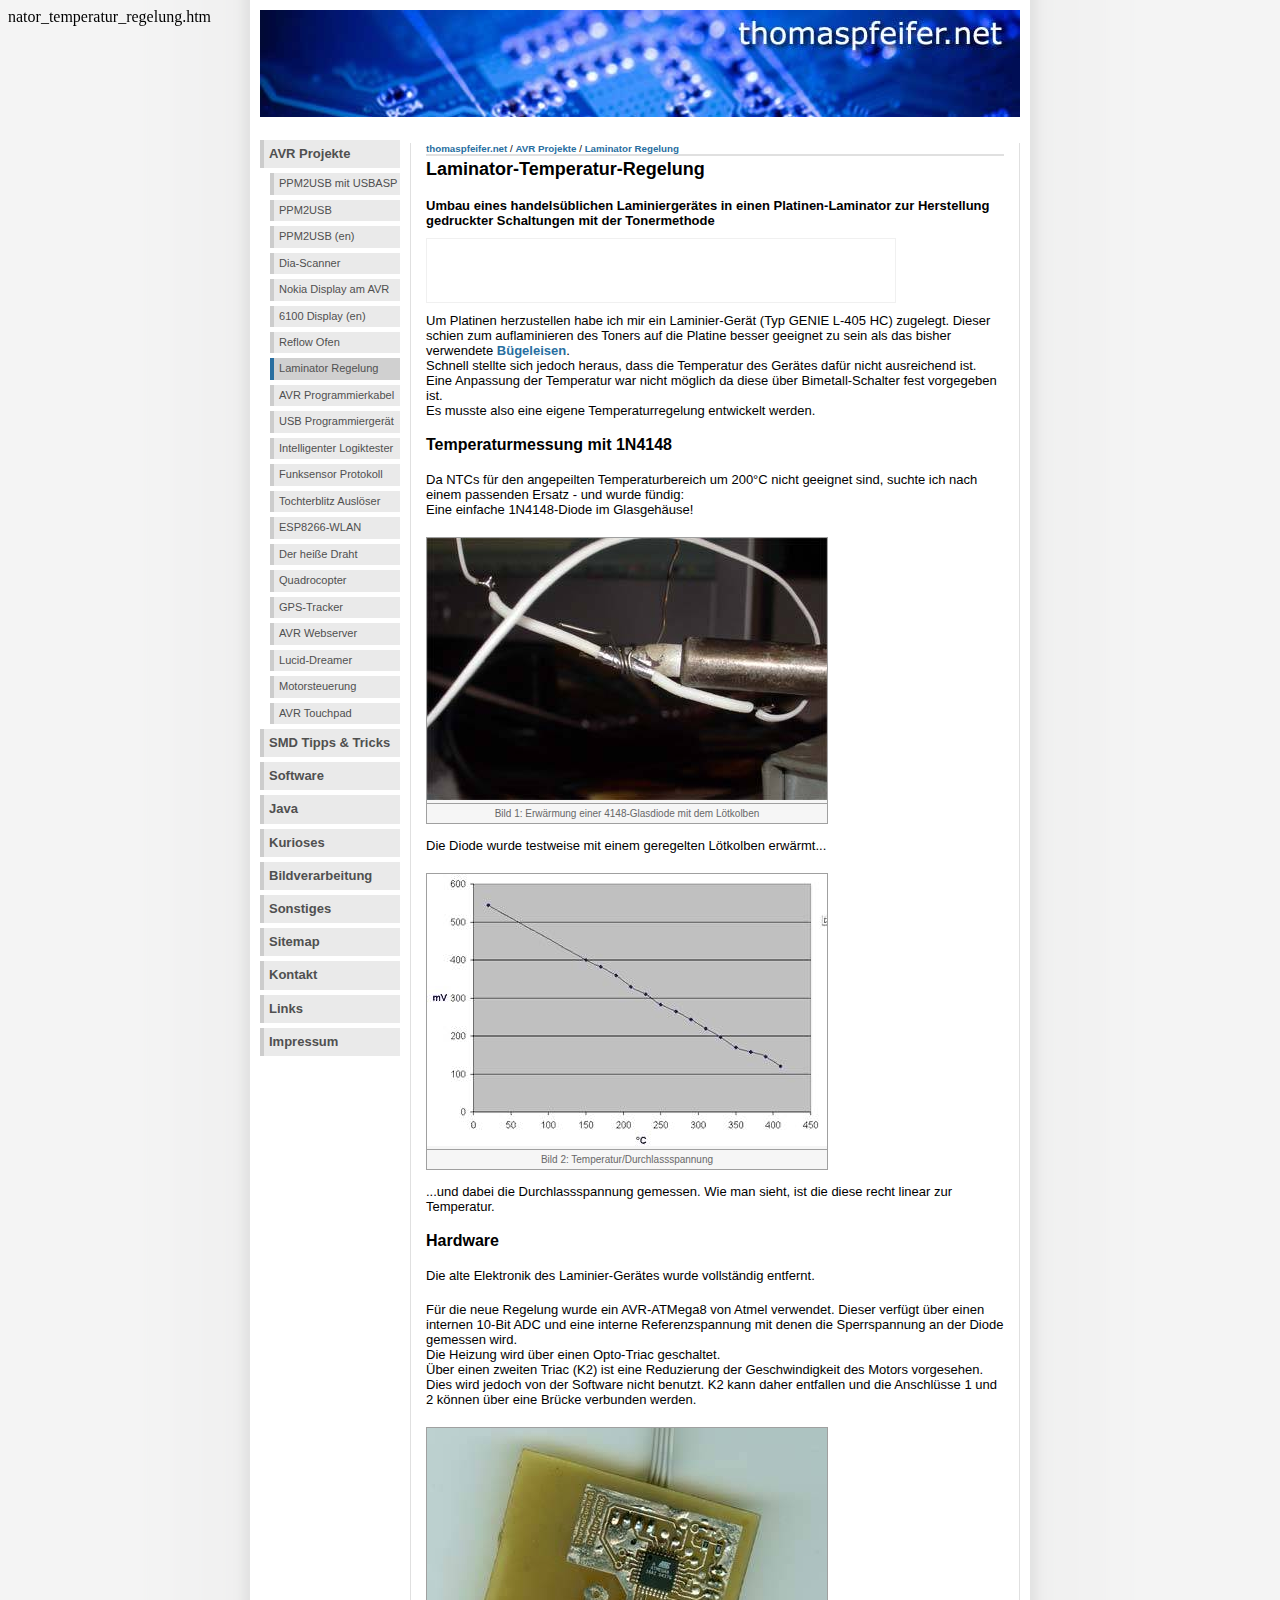
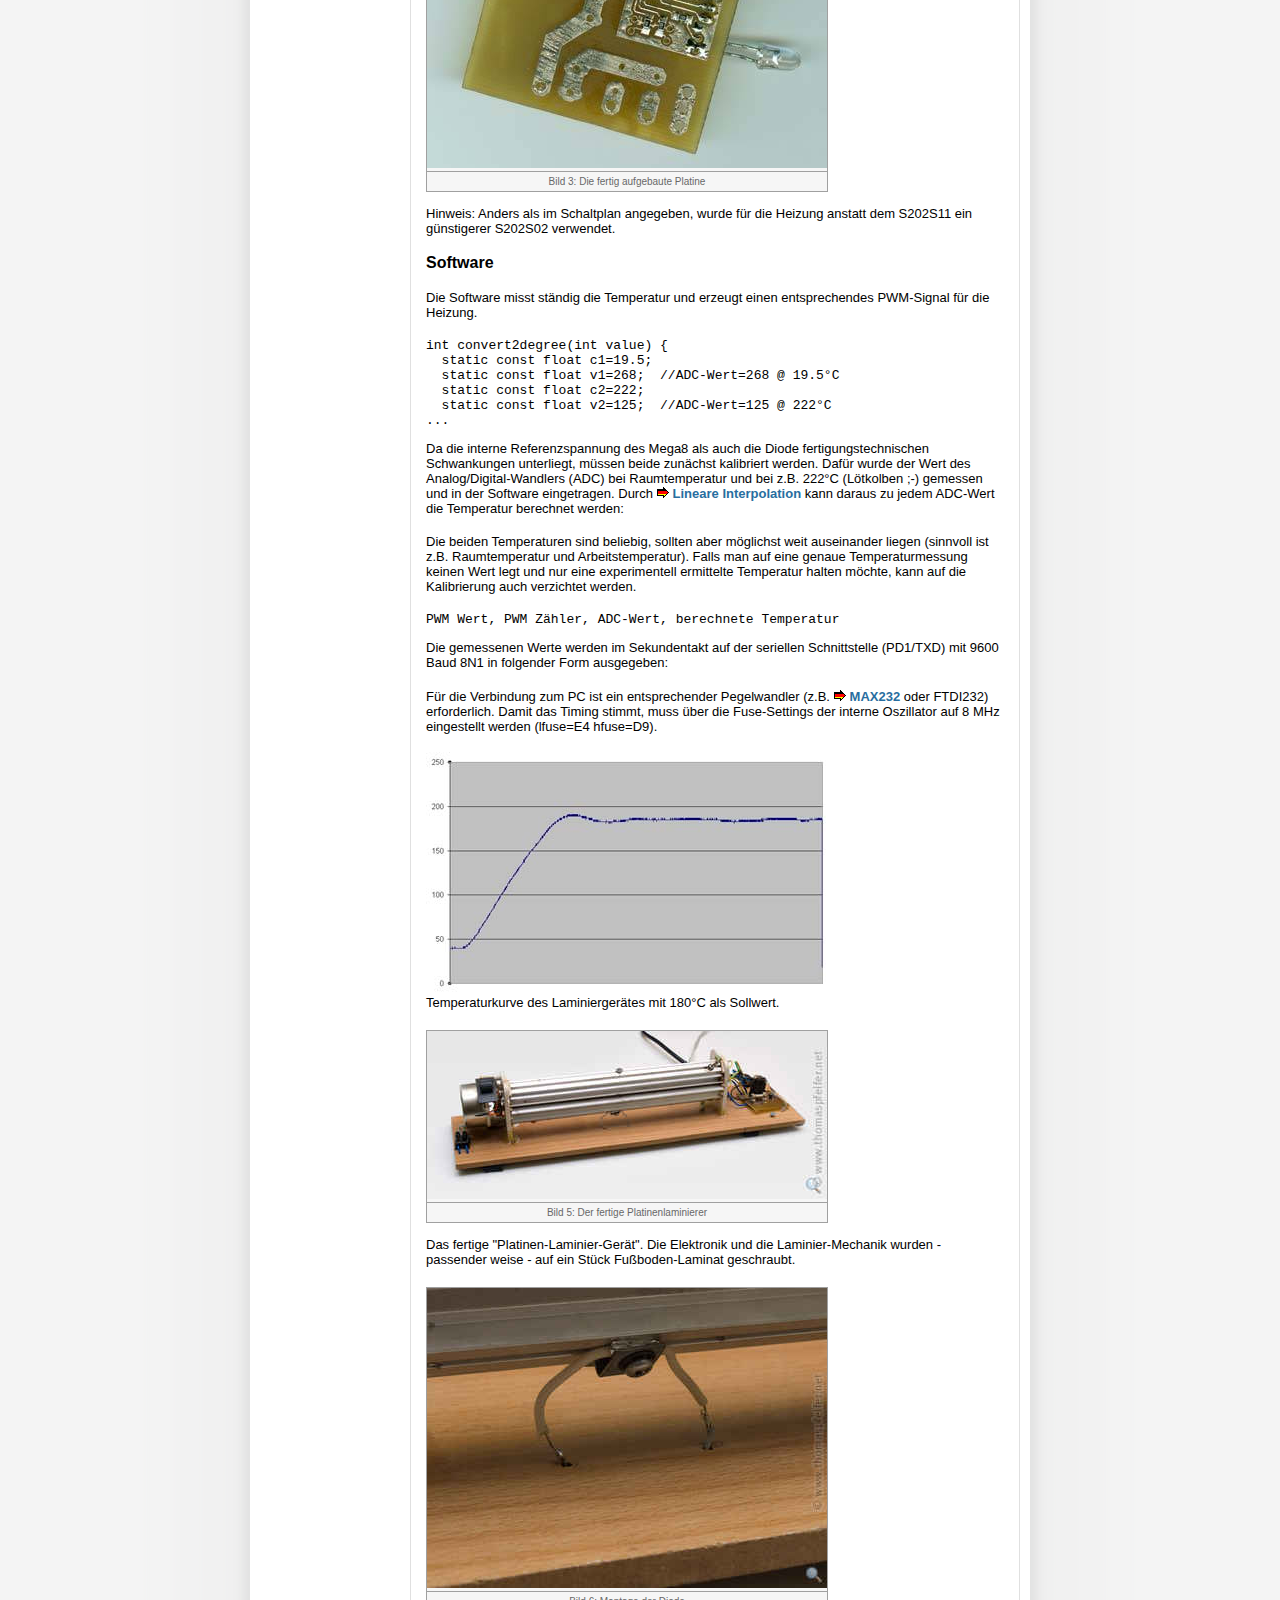
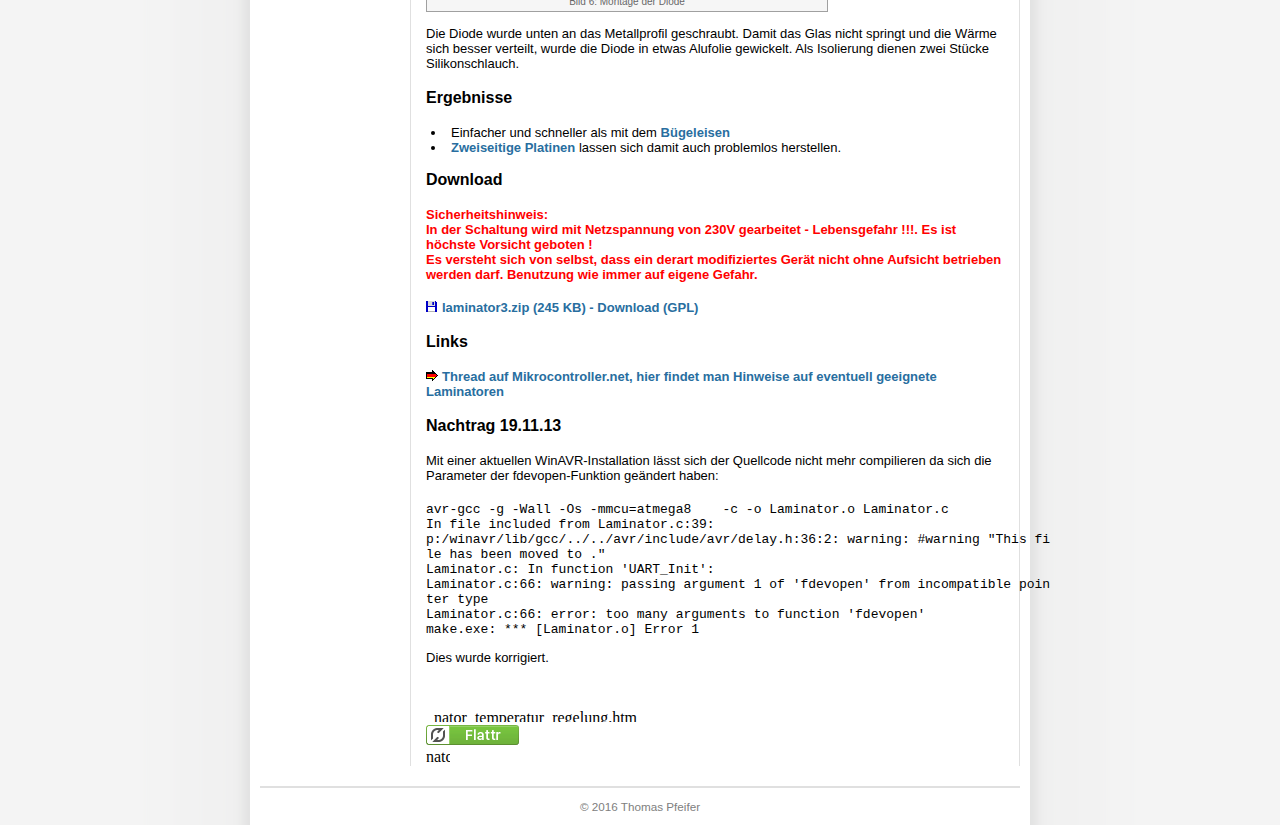
<file: doc/Laminator-Temperatur-Regelung.html>
﻿<!DOCTYPE html><html prefix="og: http://ogp.me/ns# fb: http://ogp.me/ns/fb#" lang="de"><!--
(c) 2016 Thomas Pfeifer - http://thomaspfeifer.net
Website geschützt nach §4 Abs. 1 UrhG - Diebstahl wird rechtlich verfolgt!
--><head>
<base href="http://thomaspfeifer.net/laminator_temperatur_regelung.htm">

<title>Laminator-Temperatur-Regelung</title>
<style data-savepage-href="style12.css" type="text/css">/*
www.thomaspfeifer.net CSS
based on "andreas01" by Andreas Viklund.
*/

@media screen,projection {

/* Main body */
body {background:#f4f4f4 /*savepage-url=bg.gif*/ url(data:image/gif;resource=2;base64,) top center repeat-y; color:#000000; font-family:Arial,sans-serif; margin:0 auto; padding:0; font-size:13px;}
#wrap {background:#fff; color:#000000; margin:0 auto; width:760px;}

/* Basic tags */
a {background-color:inherit; color:#286ea0; font-weight: bold; text-decoration:none;}
a:hover {background-color:inherit; color:#286ea0; text-decoration:underline;}
a img {border:0;}
p {margin:0 0 1.4em;}

/* Header */
#header {padding:10px 0px 20px 0px;}

/*Left and right sidebar */
#navigation {clear:left; float:left; margin:0 0 5px; padding:0; width:140px;}
#rightside {float:right; line-height:1.4em; margin:0 0 5px; padding:0; width:140px;}
#navigation p,#navigation ul, #rightside p,#rightside ul {margin:0 0 16px; padding:0;}
#navigation p, #rightside p {font-size:0.9em; line-height:1.4em;}
#navigation li, #rightside li {line-height:1.2em; list-style:none; margin:0 0 6px; padding:0;}
#navigation ul ul, #rightside ul ul {margin:6px 0 0 4px; padding:0;}
#navigation ul ul li, #rightside ul ul li {margin:0 0 4px;}
#navigation ul ul li a, #rightside ul ul li a {font-weight:400;}
#navigation h2,#navigation h3, #rightside h2,#rightside h3 {color:#505050; font-size:1.2em; margin:0 0 8px; padding:0;}

/* Main menu */
#navigation ul.menu, #rightside ul.menu {display:block; list-style:none; margin:0 0 18px 0; padding:0; width:140px;}
#navigation ul.menu li, #rightside ul.menu li {display:inline; line-height:1.4em; padding:0; width:140px;}
#navigation ul.menu li a, #rightside ul.menu li a {background-color:#eaeaea; border-left:4px solid #ccc; color:#505050; float:left;font-weight: bold; margin-bottom:5px; padding:5px 1px 5px 5px; text-decoration:none; width:130px;}
#navigation ul.menu li a:hover,#navigation ul.menu li a.current, #rightside ul.menu li a:hover,#rightside ul.menu li a.current {background-color:#d0d0d0; border-left:4px solid #286ea0; color:#505050;}
#navigation ul.menu ul, #rightside ul.menu ul {font-size:0.85em; margin:0 0 0 10px; padding:0 0 5px; width:125px;}
#navigation ul.menu ul a, #rightside ul.menu ul a {font-weight:400; padding:3px 1px 3px 5px; width:120px;}
#navigation ul.menu ul ul, #rightside ul.menu ul ul {width:113px;}
#navigation ul.menu ul ul a, #rightside ul.menu ul ul a {width:100px;}

/* Main content */
#content {border-left:1px solid #e0e0e0; border-right:1px solid #e0e0e0; margin:0px 0px 20px 150px; padding:0 15px;}

#content h1 {font-size:18px; margin:0 0 18px;}
#content h2 {font-size:16px; margin:0 0 18px;}
#content h3 {font-size:14px; margin:0 0 14px;}
#content h2 a {color:#284ea0;}

#content ul {margin:0 0 16px 20px; padding:0;}
#content li {margin:0; padding:0 0 0 5px;}
#content ul ul {margin:0 0 0 16px; padding:0;}
#content hr {color:#e0e0e0; height: 1px;}

/* Footer */
#footer {background:#fff; border-top:2px solid #e0e0e0; clear:both; color:gray; margin:0 auto; padding:10px 0; text-align:center; width:760px; line-height:1.5em; font-size:0.9em;}
#footer p {margin:0; padding:0;}
#footer a {background-color:#fff; color:gray; font-weight:400; text-decoration:none;}
#footer a:hover {text-decoration:underline;}
#footer span {font-size:1.2em;}

/* description */
#description {font-weight: bold; margin:0 0 10px 0;}

.terminal {
font-family: Terminus,Consolas,Profont,"Lucida Console",Courier,"Courier New",Terminal,monospace;
 color:#ffffff;
 background: #000000;
 padding: 0.5em 1em;
 border: 1px solid #bebab0;
 margin:0 0 20px 0;
 white-space: nowrap;
 overflow:auto;
}
.console {
font-family: Terminus,Consolas,Profont,"Lucida Console",Courier,"Courier New",Terminal,monospace;
 background: #fcfcfc;
 padding: 0.5em 1em;
 border: 1px solid #bebab0;
 margin:0 0 20px 0;
 white-space: nowrap;
 overflow:auto;
}

/* Additional classes */
.left {float:left; margin:3px 10px 2px 0;}
.right {float:right; margin:2px 0 2px 10px;}
.textright {text-align:right; margin:5px 0;}
.center {text-align:center;}
.small {font-size:0.8em;}
.bold {font-weight: bold;}
.timestamp {font-size:1.2em; margin:-5px 0 15px 10px;}
.timestamp a {font-weight:400;}
.announce {background-color:#f4f4f4; border-left:4px solid #ccc; clear:left; color:#505050; font-size:0.9em; line-height:1.5em; margin:10px 0 15px; padding:7px 5px 2px 5px; width:126px;}
.announce p {margin:10px 0 0; padding:0;}
.postinfo {background-color:#f4f4f4; border-left:4px solid #ccc; color:#606060; font-size:0.9em; line-height:1.4em; margin:1px 0 20px; padding:8px 5px 8px 8px;}
.clearing {clear:left; margin:0; padding:0; visibility:hidden;}
.hide {display:none;}
.warn {color:red; font-weight: bold;}
.important {font-weight: bold;}
.ad_top { border:1px solid #f0f0f0; margin:0 0 10px 0; width:468px; }

.breadcrumb {font:75% Verdana,Tahoma,Arial,sans-serif; margin:3px auto; padding:0; border-bottom:2px solid #e0e0e0;}

.mediaBox{
  margin-top:20px;
  margin-bottom:10px;
  padding:0px;
  width:402px;
  background: #f6f6f6;
}
.mediaBox .mediaBoxI{
  margin:0px 0px 0px 0px;
  width:400px;
  padding:0px;
  border:1px solid #A0A0A0;
  text-align:center;
}

.mediaBox p{
  margin-top:-1px;
  padding:4px 10px 4px 10px;
  width: auto;
  color: #686868;
  text-align:center;
  border: 1px solid #A0A0A0;
  font: 10px Verdana, Arial, sans-serif;
}

h2.idx {
  margin-left:0cm;
  margin-top:0px;
  font: 14px Verdana, Arial, sans-serif;
  font-weight:bold;
}

.idximg  {
  border: 1px solid #000000;
}
.idximg:hover {
  border: 1px solid #AA5522;
}

.smallTable
{
border-width: 1px 1px 1px 1px;
	border-spacing: 0px;
	border-style: outset outset outset outset;
	border-collapse: separate;
}

.smallTable td
{
	font-size:10px;
border-width: 1px 1px 1px 1px;
	padding: 2px 2px 2px 2px;
	border-style: inset inset inset inset;
	font-size:12px;
}

div#tags {
  display: none;
}

@media screen and (max-width: 700px) {
#wrap {width:auto; float:none !important;}
#navigation, #rightside,#header {display:none;}
a {text-decoration:underline; color:#0000ff;}
#description {font-weight: bold;}
#content {border-left:1px solid #e0e0e0; border-right:1px solid #e0e0e0; margin:0px 0px 0px 0px; padding:0 0px;}
}

} /* media */
@media print {

body {margin:0 auto; padding:0; font-family:"Times New Roman",serif; background:#ffffff; color:#000000;}
#wrap {margin:2%; width:auto; float:none !important;}
#header h1 {margin:0 0 25px 0;}
.ad_top, #header, #frontphoto, #navigation, #rightside, .hide, div#tags {display:none;}
a {text-decoration:underline; color:#0000ff;}
#description {font-weight: bold;}

}  /* media */

</style>
<script data-savepage-src="https://apis.google.com/_/scs/apps-static/_/js/k=oz.gapi.en.0P6-ijQOZug.O/m=auth/exm=plusone/rt=j/sv=1/d=1/ed=1/am=AQ/rs=AGLTcCNOIDPI_-0LAeunKAuqEtBFUVaRkQ/cb=gapi.loaded_1" src="" async=""></script><script data-savepage-src="https://apis.google.com/_/scs/apps-static/_/js/k=oz.gapi.en.0P6-ijQOZug.O/m=plusone/rt=j/sv=1/d=1/ed=1/am=AQ/rs=AGLTcCNOIDPI_-0LAeunKAuqEtBFUVaRkQ/cb=gapi.loaded_0" src="" async=""></script><script type="text/javascript" async="" data-savepage-src="https://apis.google.com/js/plusone.js" src="" gapi_processed="true"></script><script data-savepage-src="https://pagead2.googlesyndication.com/pub-config/r20160913/ca-pub-6079109142590510.js" src=""></script><script type="text/javascript" data-savepage-src="thomaspfeifer.net.js" src=""></script>
<meta http-equiv="content-type" content="text/html; charset=utf-8">
<meta name="description" content="Umbau eines handelsüblichen Laminiergerätes in einen Platinen-Laminator zur Herstellung gedruckter Schaltungen mit der Tonermethode">
<meta property="og:image" content="http://thomaspfeifer.net/laminator_temperatur_regelung_s.jpg">
<meta name="author" content="Thomas Pfeifer">
<meta name="keywords" content="Laminiergerät,Platine,Toner,Tonermethode,PCB,ätzen,herstellen,Atmel AVR,Mikrocontroller,Projekte,Projekt,uC,diy,selbstbau,tutorial,µC,selbstgebaut,schaltung,schaltplan,schema,bauplan,bauanleitung,schematic,programmierung,elektronik,controller,embedded,Atmega8,Atmega32,arduino,bascom,avr-gcc,avr studio,atmega,microcontroller,isp">
<meta name="robots" content="index,follow">
<meta name="viewport" content="width=device-width, initial-scale=1">
<link rel="alternate" type="application/atom+xml" title="News" href="http://thomaspfeifer.net/atom.xml">
<script type="text/javascript"></script>
<link rel="preload" href="https://adservice.google.com.ua/adsid/integrator.js?domain=thomaspfeifer.net" as="script"><script type="text/javascript" data-savepage-src="https://adservice.google.com.ua/adsid/integrator.js?domain=thomaspfeifer.net" src=""></script><link rel="preload" href="https://adservice.google.com/adsid/integrator.js?domain=thomaspfeifer.net" as="script"><script type="text/javascript" data-savepage-src="https://adservice.google.com/adsid/integrator.js?domain=thomaspfeifer.net" src=""></script><style type="text/css">.vimvixen-console-frame {
  margin: 0;
  padding: 0;
  bottom: 0;
  left: 0;
  width: 100%;
  height: 100%;
  position: fixed;
  z-index: 2147483647;
  border: none;
  background-color: unset;
  pointer-events: none; }
</style><style type="text/css">.vimvixen-hint {
  background-color: yellow;
  border: 1px solid gold;
  font-weight: bold;
  position: absolute;
  text-transform: uppercase;
  z-index: 2147483647;
  font-size: 12px;
  color: black;
}
</style><meta class="CryptoPluginExtensionLoaded" content="1.0.2">
<link rel="icon" href="data:image/x-icon;resource=1;base64,">

<script id="savepage-pageloader" type="application/javascript">
savepage_PageLoader(2);
"use strict";function savepage_PageLoader(maxframedepth){var resourceMimeType=new Array();var resourceBase64Data=new Array();var resourceBlobUrl=new Array();window.addEventListener("DOMContentLoaded",function(a){createBlobURLs();replaceReferences(0,document.documentElement)},false);function createBlobURLs(){var i,j,binaryString,blobData;var a=new Array();for(i=0;i<resourceMimeType.length;i++){if(typeof resourceMimeType[i]!="undefined"){binaryString=atob(resourceBase64Data[i]);resourceBase64Data[i]="";a.length=0;for(j=0;j<binaryString.length;j++){a[j]=binaryString.charCodeAt(j)}blobData=new Blob([new Uint8Array(a)],{type:resourceMimeType[i]});resourceMimeType[i]="";resourceBlobUrl[i]=window.URL.createObjectURL(blobData)}}}function replaceReferences(a,b){var i,regex1,regex2,csstext;regex1=/url\(\s*(?:'|")?data:[^;]*;resource=(\d+);base64,(?:'|")?\s*\)/gi;regex2=/data:[^;]*;resource=(\d+);base64,/i;if(b.hasAttribute("style")){csstext=b.style.cssText;b.style.cssText=csstext.replace(regex1,replaceCSSRef)}if(b.localName=="style"){csstext=b.textContent;b.textContent=csstext.replace(regex1,replaceCSSRef)}else if(b.localName=="link"&&(b.rel.toLowerCase()=="icon"||b.rel.toLowerCase()=="shortcut icon")){if(b.href!="")b.href=b.href.replace(regex2,replaceRef)}else if(b.localName=="body"){if(b.background!="")b.background=b.background.replace(regex2,replaceRef)}else if(b.localName=="img"){if(b.src!="")b.src=b.src.replace(regex2,replaceRef)}else if(b.localName=="input"&&b.type.toLowerCase()=="image"){if(b.src!="")b.src=b.src.replace(regex2,replaceRef)}else if(b.localName=="audio"){if(b.src!=""){b.src=b.src.replace(regex2,replaceRef);b.load()}}else if(b.localName=="video"){if(b.src!=""){b.src=b.src.replace(regex2,replaceRef);b.load()}if(b.poster!="")b.poster=b.poster.replace(regex2,replaceRef)}else if(b.localName=="source"){if(b.src!=""){b.src=b.src.replace(regex2,replaceRef);b.parentElement.load()}}else if(b.localName=="track"){if(b.src!="")b.src=b.src.replace(regex2,replaceRef)}else if(b.localName=="object"){if(b.data!="")b.data=b.data.replace(regex2,replaceRef)}else if(b.localName=="embed"){if(b.src!="")b.src=b.src.replace(regex2,replaceRef)}if(b.localName=="iframe"||b.localName=="frame"){b.onload=function(){try{if(b.contentDocument.documentElement!=null){if(a<maxframedepth){replaceReferences(a+1,b.contentDocument.documentElement)}}}catch(e){}};blobData=new Blob([decodeURIComponent(b.src.substr(29))],{type:"text/html;charset=utf-8"});b.src=window.URL.createObjectURL(blobData)}else{for(i=0;i<b.children.length;i++)if(b.children[i]!=null)replaceReferences(a,b.children[i])}}function replaceCSSRef(a,b,c,d){return"url("+resourceBlobUrl[+b]+")"}function replaceRef(a,b,c,d){return resourceBlobUrl[+b]}
resourceMimeType[1] = "image/x-icon"; resourceBase64Data[1] = "AAABAAIAEBAAAAAAAABoBQAAJgAAACAgAAAAAAAAqAgAAI4FAAAoAAAAEAAAACAAAAABAAgAAAAAAEABAAAAAAAAAAAAAAAAAAAAAAAAAAAAAP///[base64]///8AgICAAD09PQDCwsIAX19fAOHh4QAeHh4Ap6enAJOTkwBvb28ADw8PAPDw8AAtLS0A0tLSALW1tQCKiooANTU1AHd3dwD39/cAFhYWAOnp6QAlJSUAy8vLAGVlZQD7+/sAGhoaAOXl5QApKSkAaWlpAHNzcwB7e3sADAwMAPT09ADt7e0AISEhAGJiYgBsbGwAAgICAP39/QD5+fkA8vLyAOvr6wAjIyMA5+fnACsrKwDU1NQA0NDQAMTExABdXV0At7e3AHFxcQB9fX0A/v7+ABcXFwD8/[base64]/[base64]/[base64]/[base64]/////wAAAAEAAAABAAAAAQAAAAEAAAABAAAAAQAAAAEAAAABAAAAAQAAAAEAAAABAAAAAQAAAAEAAAABAAAAAQAAAAEAAAABAAAAAQAAAAEAAAABAAAAAQAAAAEAAAABAAAAAQAAAAEAAAABAAAAAQAAAAEAAAABAAAAAQAAAAE=";
resourceMimeType[2] = "image/gif"; resourceBase64Data[2] = "R0lGODlhJAQBANUAAAAAAP////Py8+vq6/Pz9PLy8/Hx8vDw8fP09PHy8vDx8ePk5PP08/Hy8fDx8O7v7urr6vT08/Pz8vLy8fHx8Ozs6/Tz8/Py8vLx8fT09PPz8/Ly8vHx8fDw8O/v7+7u7u3t7ezs7Onp6ejo6Ofn5+bm5uXl5eTk5OPj4wAAAAAAAAAAAAAAAAAAAAAAAAAAAAAAAAAAAAAAAAAAAAAAAAAAAAAAAAAAAAAAAAAAAAAAAAAAAAAAAAAAAAAAAAAAACwAAAAAJAQBAAAGj8CMcEgsGo/FCMOC0DA00Kh0So0KLoWNdsvterWTTcKA4ZjP6DSaQlF0Dp143EN/fEChCkQ0IpVMJygoAYSFhoeIiYqLjI2Oj5CRkpOUlZaXmJmam5ydnp+goaKjpKWmp6ipKAsnJiUkIyIDISEgHx90HnJyDhwUasDBDQZfxcZYGxoSVczNBBoIEUjT1EdBADs=";
resourceMimeType[3] = "image/jpeg"; resourceBase64Data[3] = "/9j/4AAQSkZJRgABAgAAZABkAAD/2wCEABALCwsMCxAMDBAXDw0PFxsUEBAUGx8XFxcXFx8eFxoaGhoXHh4jJSclIx4vLzMzLy9AQEBAQEBAQEBAQEBAQEABEQ8PERMRFRISFRQRFBEUGhQWFhQaJhoaHBoaJjAjHh4eHiMwKy4nJycuKzU1MDA1NUBAP0BAQEBAQEBAQEBAQP/CABEIAGsC+AMBIgACEQEDEQH/[base64]//aAAwDAQACEQMRAAAA8L3d2TPcWHHi44guCQWHEFgZRJDTCbTM4SdbUq9nphV56JOSJruMuKxJmVjMAiQiDpRBzcyNkhNtz1o/oVJ9PSyvRumdT9TgrLPt1tNxbFyvz9VxdRITmZyL8+iKF9qV7HZ2fdo3rsGw5SheNGtucq4wMqRWGRBX0wpj3AN0eAPRIzAEKR2zWlTOiZuFi/[base64]/H26ta81jD2fk9g56paUnW7Ivuvn85qOxHcruhKvcfK6OILgmMmHHi44gsCQWU9xI4gkSambLNsGtKV3Om63KW1kFga8gs2qsFIlrSl80ctOr1eRY05189tV/[base64]/jc/SvzPta9dKxZsc74vrfGseT1142jOBDz4SltFygDcYqcevAVvLpvUeaGlzN56tr5vbwZkNFb11vbePqcPXo+Z0NPon5PYRVpz6OXtUsUAFoqRZUlYTHKSILzMXAK/ElSAYqeB7GAmFMelHGHGKt3SGwjIKR3cCdDLeqGFptEom7BtXlNZMpKJDSuTBk1zZHXVW3XIzvRUUv6nIleM/L23VXlMwJQ3aJx2Mq7XDKMbbTp9t50+jXxNvzAp67zk/SKcXaGih8ZWtUevk13Yu2swzuGPAYyWZYRAlguxzlpbwPQqj1+L95m0GT0GJwfmradZDmOf6Fg6fP+j8vno3t6G7lhM/[base64]/rPB+oS9DS0KnRyLAgZNr3cIUt2qGeaaxx9QvVfh78aPyfV+Uonq0VtKT+Uc6rfkrWpxDwlGRFWE1zrxr8jSjIo8OlHHivlzo2K7KIyCPEvt0FJd40GZx7kr/AP/[base64]/HrDe0kapINasFNarNWqFgQ+7XSotKKI9SM3trPbWNWsQBQEVZ6ZGJjwIBAJiYmIIMzJAz6ZMzM4j1F3KjHJiFBYsRW19orR3svoorZUdFUqUC3cxYjZHoQzcTZZxbIIAyJ9wYpIIfENhJZpy8ZmZiegmfBGQDBB9sRTMQCHAJAxk+CcGGYjnjPcLMtiktZYNi/XNrCteIwBCMwg88oZWrVMrAgGX0G50ZUXwD6N4JhMxD4x4MIh8VPxgCGcDMEQQQRTDUWYkIwI8EAhSZkR71WBecylbWWfr9IfPp4ZhFfAas2V1VhFYEjliOqNK3b3HyQr8gSMfdsTEAzD4xDDDBMz+gxF5Qe5MmfpgE9Yvu8m4chjHhwZbz43kYBBuHt8/TMOPpcVl0DYySJ/T0yc4yRauSoyLIMQYhnr59YceFWqWDX9v0n/9oACAEDAAEFAPB+gwwxhgq2QTMwmfeYmIfWJUc/[base64]/[base64]/cj9L+7B+0iNjEH2M/rTy42ccNgH1yMRMw8oQDX9i3Ep65bnn1i4mFz6z0n6YM+CWimzlP/9oACAEBAAEFAPpHkfQIDAfKMVKMCCoIZSreAIFmIBOMAxMQQ4E5TPrFgyTrVAmmsBbbFQXbINi0BxfpjgthSWWlToo2ww11Aq1gloBlwCqm4iE9hXhtkPPVhZrMx1wAf08dhLCyL6Mgxs1wZmIR64hExMTHjMJhMP0nziYmPBmcSuyBgQy5b2Th/wBB5xyBKrR/[base64]/wBQRTFEEMqfEABFteIPuJmengfb7Rp6wKTKNYvE0xKtOsD2wkrILWr+m2+1LKtSy9W622o9VTxpKDHaBPdsrw9GRFtsw1ZeLrEFaBLKUI/GUSjXAV6iDva9xezWdLepwum1g47dgeym40bHf9to6lHxrYp2b9PtvjY2+y6z2fkHY7/SdFd3Wpo2dalfR6nx/RboPkOn13c/G9zc7CjX67vE7jrbG+V9bqddsdovV/GKu37HqNyvtT8c6Wu+vqe/6Tod7R/9X0NXS+S9xZ3PS693yHqtbr+x7/W67rPkHyrsut1Ox6rQ0et6nUPW/IR8U0NDeXc7L4jXqUYe35A/xXoN7u9fquw+O9TodfodJ1G91vyB/hmxWtvbdv1O3q64OLEHHwPrH1AxTOUzEGZU2ZZWHVkKtn0GcmBjkZPgzX1C8r0EETWUCy2uqa9yPN9sV6VtjWV6llqbPWFbNage29SKutunXl/b5WxzYxqZjXSZhBAw5Inpbetc/ISxkVcDY9pl2ai1tYY7euGbT2X1l3+3sdabAy20Fl+X03vofEiwTQqVtrudivW+bfK9DZp73sEbr/hvbf8Awv4gP+h8bUDurNTW3Pnvcd18mHafNU2TSPkPyTqV+V6miOs+aauxbX0evZ1fxzoAR8T+BPXXv7ve/L9Lb7i7vNrY+aEDvfnrBe2/yHaf+ravyT5nuW/EHezV63r9nstqzVu0t/8A+xB/5+gf/nehvds3wvT+T/N9y/4UtzdrtamxSa7OBsu5/UPoEHgfQpgmPVMicsTWtVhtaxxkRSI2MLjIMAJi1/q1eCVW7tSGtwyduGE63YJY9e1yVdeK7aaRw7Bq1WrcKGzcayAsxr12eHWRI7gMC029pa5r77Nfq17FqdxXdWujcwurqZq+x92sptWCDstiUI9htUVTc5sdKu5LUXK7Xddv1tWt3Xa1bWlXwbt/yt7Y1vk3eadO9ub/AGV+xt7t2jq7u7o1atlupddubt+9d8v+RNVt7/ZdgK/l/wAgpr3Nnsu2u+Rdt2vVru9x2faFu03NXS63bdXp7bvVq7q3sNi/e39zsNns+x3eyu0e47Hq32Pm3yK+vS7Lf0a9Dc2+u2dja2dnb7Lf3e02P8lvr13W9p2PVW2/[base64]/[base64]/OvOqNG1ZuayU7W9RdrjkWgrbCUqUrARktNdjrV2Gk6srKCZUxrNezWy2bqLLd8tNKu+5qVRloqpVe27I62xoV3bS73W0K3Q30aVfcdhrXULtNWz7djDJMLcSf1BVMCgTMJAhYY09lSN3/s109brJSmlXXKe7t97aq18X0Pm+oobU91NBHqv/[base64]/[base64]/HK/fVz+Rt4/J7Pn+fuf3OrxifYZyY2eNufc2MZrnWcvy97P+Qf+xo4flUfe7PDoc+33HD8mz+WzPs6f9xvf23+1MZbHLU/gT91/88Ofc2vsn7f67v8ABs/xaX83xbP5u7/Ofun3pxyT9mpn8ntscxLP3Px/D3/5PifHj8gzm7j+R8b4+x12Pb28e9V/Jsft/wBjfuT7iWeR4MMMH3EP7vGvian8Tzs/2mf/2gAIAQICBj8A8nqm8iMqUC7KC5CJRHNTjhCmFtJdOv8Asd6jl6so8eyXGYge/AGTuwAJ+CcJinQRsSwrlEDK2NPlOPFJUJnQJLIWrLpgJC3WjhATDg7OgCi2CcracYVyD0Z/7k9bWO6lixLyF+O9bk2tYAvZ9z5jor33Xety3cY7mwiXsQfxmxklUNSws8bzbTV1XeSd33izg+yFxc79wA7sucMvy3DvX9wVSGYv95tu+K/C5Lmh1PRWLtatix3kbWx24VjaxDbTlhhUAsZrbBytm4tvbOnqvyAntYFtxLJ9zj1ddOfmP4HTWOUNqBwmtKaoTIJ0zQ7dUGQ0KLLuQ2h1u2gE/VGUHGNfVbgAH5IjaGOix0dOAAiRUD0CdtxGoElEiu2rS+qJAFRrCYARjp6JyA6xnPVYxhYzlEAAbsqI6ebz8ELcSsKIlkZdkNzBC1A5QYAF/imstwAfmpyUDX6eDFVAw8oEkVro6B0Kz4XGU/lbhxbgx4zogQxfiOR8JaGQrb6hMJq1anMfqgScIVyyiOEoOICyQwbEOu47t3DDwgSdoAQrYjbiqjBTcvDHik+BjhQVHh2gSZcqpN2FfqbU9Fe9rkixDV/pTjgxlMfb0TmE36qxL1/IdOiNbWD2EU1ZVH46Ccn7k+vibVnVie58UbUIiaG0nX2QqJ6qMhCpq4tBdUqayfpbACtTFaanX0QNfZYkZHCOMeRhTjhD8JAXJQeA94H8EN5DsoxxEtb7fVD/AJAfs9EHBg+5PJFwRYUDtqNBCB/L/wChHaLZHog7PxDcOnAbiRZo9dEGtNcBvq/cg428Chj+K7vp+X8lbtFu3tZgUHahmMj5K21zcZJweahFpXRvlwj5eCDwBvf1ABXaQ+h1Prw//9oACAEDAgY/AP8AQsJTlQi63VCATnRRJ5JmUjixW1s+Q8cDiMpuJQBncnW5/KnxQPiu5OBhQiLcGCcQpL8AWTIkaocwFuBkSqgj39k1gIsJEZV6moYCIxyVa7asajTosBxZhCIMtrtZHbpoRI91tYM3JUroUQc/4syv/kEIgj+nL9UAA6Mck7aKrZfkseWydBsHjCAGicI7kQu0LuPFkZUokOV3ExzTBF0zxp0TOxTE4WTCymd0ASZQnPNSXOjIB3Oi9Uw8E6eRHhlNgH9UQThPlNzTlMAmfJUy6EIsZRFjCM/FdqkogYCa31Jwsok8oCIySoyE7TqoTcWMhN5Rrbi/DcPcLqs/BMAw6oh8Qu4uiKhN91RHUIum+CgOi8Mg+qeuDzXcXPVEAIkFnUypTgpwXJUsVEMsQmfVEBPXOqc6QVurg54Txnyga5XdVTCg8ZT8uSIZ3whWtWPPDpiGZHogawtwGfq5Ara09Fke0lVAmo169UCBj7tETY/uZGuiYfzHBlyTj0Tv2u0Krdrfc6f62iP2p+Widu0/JGwPWESD6vzQJA3HHT1RB1ypMH6Si3zTlcuE+X3bVBI9HXZcn1CmoPuhuBr8DwLPp8F2AkdFhFgH1bKk/wC/dFu6rd2kKw6hieXVQ2PkgxyddD7pqRUajX1RyyEsein2KL+6LY0X92iCLNsef2ouO05PIKC405KB6rMvhHONXXazoSR/VlFpENzQ3MKHlodEHyMdVV46LGvzUKTPgnhFXUiOH//aAAgBAQEGPwD6i/[base64]/D4JY36YN1keLFvwWPYY/lYODJIY/[base64]/qCKufL5fvWPHttmPlu1xYzLcCE73ETqCYxYm4BHb4PkcMuzibTlkHyyH6wMokj7fsW2ltX+C3sY5MUJP5XNY1q1QsXT2kZ7eOKMp7d7YyJvjr5lix7v5ZDezOGMhllOwiN0xa1kuIUPm29wHc5twW2+D3RH9aWvJZdlLYR2O6EJTwZ8Yti44ECMef/ALL5kN/CLYcY/aSr0vXdIexlm2mx2OXJlMDHHvMhrfwmxlQeA9igCKGQBHihE/LfidzOEZDCTbhjFzWt1T7Csf8A5B8t20dnkhkGPPhiwjU26RYUJBBA0X+//NMEt5LNM49ntA9pZxdP/lPc3tU/l2T5ZH5dnlCUsGfCLQ8eEhbH+fuW82mXbD4rDHIcme6soiQicbW6ONUcG0+Tw2Wa4EZ45DMsNQ1kdfb9XAKYIj9A7Oq9jSNeS1UjEsvMaLkECdeajy4quiYVjyTQDFGUi5K0oq9jBVRuomEuxih+sUSdVCIFUIeqPJdKAtB1Q5q5qr5TmxwlPHHFbKUQSxMYM/tW+hMGM44DdGQYjwWKlepFv+ZbXNkIGOPSEidAJAxfwdZsk4S6O4kJ4pgUk4Dj2grHtdwLM25y3RxmkgLr6j2Afavlf+Yf/sXzj/tv8ORbL/Oh/KsmDdRE8UpXGB0kY4rgPtCy/L9hjnhx4pGGHHhxA3QFIycxOo5UXyaG5ruuiY5nIfqNjucinqQ2PzDbRzQj5BHPAvICgEZx8svbVbD5pi2o2W53JbJgiwDGN3pDac241Xy3LjxTnijtwJTjEmMTShIXzXebqBxR3OMY8MZhjI2zgC2rEzXzoHu/kWSBNs82Ixge8ESb7Ap7bKagtEjDEiY5xNtQtnP5vExIrgEoxgbTKL+WLHhxUX/+GH96awc/h4/38i2m6+Sm7Ltx09xjEROTR8tIsdKH2IYdtGWTISzdGIA/rExAHivn2WZeU9uZH2mOUlR2m0iJ5pgmMSRH0i41NF8LnjbmxZIxnEEGr8wof5EP701u/wDuh/[base64]/E6lZcW1ydOO4jZmDRldGobzAtrwUM+GVuXHIShJgWI0oXCO/nlPxRkJdUNE3RoCLWA0XSGeMXDGcYRE/tZvuWAbvMcvwwtwkgCQFNZAAk01KEOvHI2kpwBl9ob70M++yHLIUgCwjEf0YhgFsPgcohGWCN8DGMgSG5hA73MclnpgwjEd9sWD96zbPBlt2+5/fQtibvGUSR4FQGMkTBFpFC/MFRHWjkJGsoB/[base64]/[base64]/oglCpk2iNnArzKBlo+pTzIiI8SmxVhHQ8/o0/wDQbSfKdVTjoUYyoR20DqtFz7PMEHDDmrYeYnRaK0E+xV+xOU/AIk+6roaKUohyAjPLRyv2AcEIHJG240kFGRN0iNSrmaQ0K0VsJU5J5FG4odKRDFXzBEeKMoC0hPxTxLFd4QjIsnfRGGNDJllRG3UK2S6c9OBVpRifBOmTfRorAac0JCp4oRHDssvlbyf624Tdrpvo0Vezo5D/[base64]/rPfxVw0/RWzVCqJ9EHQeLPoullIjM6ArpCYQmKwPFV7aoZIUITx9XDuKMSGMaFaIKuqoqKMohwrZm08QqEHko4oEXy1CfJrwRMoivqRxS9B0PJdKEn4klcwqLzGvZRVT9rpveCMNBLUqjADVHJhpxoo7fPO2D2uUDCsjyq6ZqK4adgcGwoX+WJ0JQMZ0KOI/vOHejll6tWTxFOKBGoVsg0hqF1IDylN+hr9Qp2dx1Xt0Wi0/Q0K1dWwHtQ3INGr3KWCcbpxPln3ISiSCNGWbcb8vmLsZGo7wvhom5jQ93Yx7WGq837uXqC+Mw1idW/[base64]/qbaheYLgqLylaOqj6Oq0UZZA+Kfll3Ojtccxk2uU3YyOCy/HM04+UJ8cTMvy/[base64]/VqEb6EGqI4o0onRmdAjaKDs5qqZGR+qUkq1Xmiq/eqN4LyllSqrEoXD2q6BYNQK4BwdQobbHkMJSPlfRSMssp5MZaYlQeCx4dpg/YSiAJM5u4oDNuhHKPVA1Ycl09j5MceLalDLlrJmdagprVfk8rp5VKsoyBDA8CENtM/wD6MY/[base64]/olQnM+UaRihdI+YPGKGKEhjMqSdSBy9R9WqvisJBizllFuatjWTICVAURFRhH1zNVHHGpZ5FGMasq0Coaq0Gn03+i4FFdJe39F735V/E8bVV/H+Zf8V/C8XXufluXHwWJr/UPQ135XW0vvdo6u/+p06OsrfF6/w7LPyupvfr/F9fiyH7vxdcPy6L3vuX/FUu8G/FB72/ptb/AGUfT4O6978qxN1dfdZ/7SyPd4s33KF2nDr/AOCyv2rzfD6/xL7v7C3bv07P437nT3W/aKVrtX0t/jqoP1tT+9a3wZQ/dek/rW+PeuOvD8EXv/M33sg33fzqHt8V7yrb4v8AgqW/lf8AFB3/ADfzLj+Cj+PZx+61QQ7DouPjopfvP9LVTa/T3mu8XUmb8mn39kvV4o6eCn/VOmq97Xgy91/F/Hgve8Fx/OsbdL8tz/eipP0H4de678ttFhvs9FLm+7p/ipNZ/pu/3rLd0eP/AFNzf2Vltttr6H6Phf5lka3X3XbwdS/FQ9P5dfFcfwUVk108UdPBe928e3h2BD2I9svT+Z1P0+Kh7VDTTh2f/9k=";
resourceMimeType[4] = "image/jpeg"; resourceBase64Data[4] = "/9j/4AAQSkZJRgABAQEAZABkAAD/2wBDAAoHBwgHBgoICAgLCgoLDhgQDg0NDh0VFhEYIx8lJCIfIiEmKzcvJik0KSEiMEExNDk7Pj4+JS5ESUM8SDc9Pjv/2wBDAQoLCw4NDhwQEBw7KCIoOzs7Ozs7Ozs7Ozs7Ozs7Ozs7Ozs7Ozs7Ozs7Ozs7Ozs7Ozs7Ozs7Ozs7Ozs7Ozs7Ozv/wgARCAEGAZADASIAAhEBAxEB/8QAGwAAAgMBAQEAAAAAAAAAAAAAAAECAwQFBgf/xAAYAQEBAQEBAAAAAAAAAAAAAAAAAQIDBP/aAAwDAQACEAMQAAAB88QMLOhy9K7Of1+LZN1hYVkWOsLSoq0rItK1TWv1Nee9B0+IdnF5PGeg5/Odl1cQkRC3RicvY6HlhPX8rk9NedD1FB581ZbdXK6vJisRYouAxA3Fm1OMsnFp6XzfpPNDEDCJMixuLG4aSv0HT6YudyfPmzHCVjISGDlQgkRlY3CMsxNBIqezDJr0Wjy8o6/[base64]/BLVqy6mZjTT2YxOtye/wVwJK5mQZN1st7vN+krb5DR4tLlnZoeYOj2/[base64]/EGXlCBMABRqSRAWbbiskrHKDiejITXR6HAvs9pq8RpPUw32ZY8uHlW7JZqJejLkB1ZcITvT4DX0kvPNPSy8yz1D8zA9Xf5APZHjrTztlL3no++51MuPzMbjNHbExl9VkBgSjIiAWzoM2xRKaBHKBUhMujXZnWz2Hgos/VuZ5b0hkwevnXgK/[base64]//EACwQAAEDAwIGAgICAwEAAAAAAAEAAgMEERIQEwUUICExQTAyIkAjUCQzQkP/2gAIAQEAAQUC1onWqa0Wqeu/Vdd1DRSyqGgjjVmsEldDGpOKOT62d6Mj3K5VyrlB7gm1UzQziMgTK+J6dDDOJKB4TmPYdf8AyPXde797q6p3Yz8SFpLq6urq6urq6urq6vpBSyTGnoGRIlrBPxNrVLVSy/D4GjZHMMfEHtTaiCcSUDHKSmkj0d/rPwe9R2Nd/JS/GGkml4ddNY1gqK5kKmqZJz8PknuemOpljUdexydBBOJqV7WOFvg963UP8/D+i6vpfS6ijfM6loWwhzmxtquIlyLldXV1fr8MBv8AA1xaW1joxamrG1FBJFoen3fooJ8JKumcx6a1z3G7TpfWmpH1DqemZAyeoZAyprH1BvrfW6v03u0dldX65fpkWmn4kQp6OOpa+N0buj376KeuLU/YlfFBHDFIzHpo6M1Do42xMqqtsDZpnzP6bKysrKysrKyxsrKysrLHoHmb6nSmnfC5zYq6N8RY7FYrFBq99UJfnPTTRjWiozUOYxsbaytEAkkdI75nfboHQPM/1OjVHIY3yNbWQ+Oj31UFubfG2SOaIwyqjpTUyRRtiZW1oha55e75md3++gdDftP4OjdKeYwyVkNxoPPtW6Y3YSQTNlZUUrKhvIzCamp2wRVlUIGSPMj/AJ/fSOhn2qPB0brRzC1RDsyIefa/56YZDEqeqZMGtUsmLarefJ+sOiP71COjdQbEWrKUix9++sHtw6iwUjxG3mWylrQ5SUEMil4XI1PjfGWRmQup5mfIPHSPGsf3nR0b0Usu3LXRYv8Afvr4bQ5JxDG11YZHXsoa+SNQ8Rheg8OTmNeJuGRPToaylXNZLGlkXJPIMbmrx1/89PrWP7T+To3p/[base64]/EpTgN7uyUBbjCbsv+CwhKEMLkaOMrkguTFn0K5FwQpHBGnKNPZcuuXKLe+vC6HcdLKImVdUZ5P0GzPYN02hqixCtilDYaadcoYzkQ5rrKtd/jh1hkt1CYreshOVvoTG/Md+aNhVm3Nutzblzbr80S0VgA5qMo1Ea7FYrbVFRmom/[base64]/EbNFVE8HlU6rpYVPxRzlvEnIIuCL+9XVGd5+O3TdXTXgAm5RKuslf9Dusiib9F1dDydAj8N0f6G2gBKbEUdT/UW1bC5y5eytZeyjp6/obq6urq6uhcraJTWAdARRGgR/o7K2kcZcgztgsSOtzV4/pmjJzRZrs2oVAvmFcKwKwCw7+7LFSDv+5f4Y+0g+tlJDk8QGxje1XcFuFCRYoBWUrf2bfK37N8J/2aneVg0rZCtrIOxHy30ssViViVisFirKysrLFYLBYLBYLBW6B5b9U/7N6cVbQt7PZ3LVisVisVgsFisVZYrFYrEoKNlxtrBFqtpZYrFYLBYLBYorurFYrFbS21imD8U/7AdraYrFf/xAAcEQEAAQUBAQAAAAAAAAAAAAARAAEQIDBAYHD/2gAIAQMBAT8B+SFyFiHQ4mpjd2VscTHN2ne+WIQuQhCGyuFOD//EACARAQEAAQMEAwAAAAAAAAAAABEAQAEQIAISIVAwYHD/2gAIAQIBAT8B5kfgeuQ3dOzOAcCLTh5w2PQEfTX3rM7szOBrdXz/AP/EADIQAAECAwUHAwQCAwEAAAAAAAEAAhEhMQMQEiJRIDAyQEFhcRNQgSNikaFSsTNCwXD/2gAIAQEABj8Cvb3R78h/EKczdxR8LI38rjh4U3FVvk4rjKzAFZsvlf8AQvpuiswI5Fh7pp1G+kJaqcytFCzzFZnfG5835XQWcYlA/gqNmYKbfnkGWm8ksVr+FJQE3LMZacjJ0tCvqCCiIeQsuZT3pZ1Et3BoUTNyiUW2VNd4Tucpgs+YLv8AtYm5m7zCaORe0Rabg1oiT0RBqNqmXVQCi4rRunMRaYFYbafdepYkR/tFrhA7vDaTGqOfD8J9uy09RzaQlDugS6btmJ4EGgSC76LE483FtNFo8ItcJ7yDY5pQWJ4lrsRPAFACSgJuRc47877EFjbxjeNii00KLDd9oqUGigWFvEsTjPfjzuhtdivWZQ13YdoUCFOvQoMw/KDQu6Lnc0Nv0X0UOhpu4tUq6Xlz282NuSh/sN56r6m6TruGB1C+mcSg5pCgCB5WazO8d45IaFC0FHboWtoJdBdgaZXZswUzhPe6DgCosyFZS6H2r61ix/eik91ke81Gzcy0H2lTbuPPJnUbnE7gH7uNmw7OR5C+o35CyuuzNnqFGzOMKBEDvDGgvoqbEtw5qI0O2GinUoNbQLAyu5riHdQdkPe7O2KxsdLQrMZKAmsKjFBTmqLhXCnOEZDXeaqqML8gmi7vtBjRMoDr1KgOJYju/p2nwVhtRgOvRYbaixWbo9lMLFxSimOMi8Rh2RGiwnqLoXWni+m4OWaoqVUxdRU2/Vfxn9IlFx31Yr6dpDsni0ZiimgOkXFqsm/bD9otLPUb3qpOMR0RbGKxRjc6+JMUIQXRZlNSKqpG6KoswVCuFUUtn1rQSFFFduRgDLRDyiKiKHqt+VEGf7Us1483RUtiqH9Kqqq3CdFW6a6Kg2B/EVUKALC3h5WX4XVpQnilVf8AVFsHs1hRBjrp7Xzcbq02q3hjalQXpM5jKcuihGDtDdiaMLtQuhUXsdDwuJca4wqjbrtwCxu4ysDTNR5qDs7VXCe6rdms2lfTeW+ZqTQ/woOaW+bqqqrdQKiouuz69oPC7lEnncr3NWaD1naWrK8G6YXB+JLK9wReDiaL8whfDp1QbZ163438A/dxc72LLaH5WdgPhZg5q/yBFlnnJWN2UlQeMPeEr5jAO6ws4kSa36ALt7QG2n5C4mlTaz8KWH4ULJsO6zbH2/8AiWi19up7lW6ip7aBdr7gPN4Pt4vbsU9ub7k3a//EACkQAAIBAwMEAgIDAQEAAAAAAAABESExURBBYSBxkaEwgUDRseHwwfH/2gAIAQEAAT8hbc3fkl5fkl5ZEp3L0MvbGS8vyS8+yXlkvPsl8+SXz5JeSWWS8sl5JefZLz7JeWN+RS3ZX3PIVBHmYtkSRS4NioadNLLF2dPoX792czyc3s5n5LMPsWInTrLk/SaUqQTSE53SuQcN1IEw5JeWS8+yXl+RtwvbIzy/JLyyXkbeSXn2S8+yXn2Sy/Im4VHqHCanZM+UZ1uSwvII5RZWSdtIil/JsXNjCxPwRBN6tZo5+ChKTNmUlS9kvB42LnNYVWlnto30djfoVg1VkEFA8CwG0PyiCCCCCCCCCCCJI23YbAMbRJInu1I+qJLawQRpGqSQnbfsPM9Y0RTXPuCiN53Rc2e6PkILFxrNI01sb6PpVg7skkQfEr/Qlkkkj0J0TTQsPtn2ThoakluTqaFzctuRdHyIbJJNieRcDNDJJFrLmtwIHePcd6T4UQne5pVXWVg6iSSSf/[base64]/xQabQ1XVXNxI309hTHeCsiiGL1dLcrSCVQCWUgnQm1kOzDb50SLcK4d3Vd+mdnRnE5kJg+D/OtgdxuTiel6vIODoyI0Ls2HMJpum2BCKpd5Y22nZDYG2/wE46lo79OLdLdXmqNaR7uU3Glg3G5K0LRIoR7u6yRhqL7iasCnQKwUbRVR+Dv1WG/[base64]/Ojv0pShXYyssqLW7CBdxR3OJIsE7vk4md/wT1tleNMPDLbrpTI/0nbEHd1LzfoIXBCKEdul/ROnd6/ZXJLyJhIqm/[base64]/gmtkkoUFzoRtCQhSVs8BwH2Q1t1sN9M0N+hMk5mVc6bpuRASfR4FlmaU1YnWXN+GpRFE7NTwKy7rb5ioVpVw/A5gkHEtVHoZpVVDaoUfLS9k9Sf0ODUaFzajxccA1bQXjSJP0KVUUKyE26FihOQNPY2YYF4lFhKXYkdC80LxS+xk22EYF3JlW8GUp7Dkp9D0xDxrEYFyx0ZpJDtWmyG/[base64]/1DCkfgpY5VIbt3gnFonBx2PI8WhMrUIYcEqpT2GuCedE3kTSqlwWkNt2E0Hd4Furt+BtWqIdycQyNG626NvjnROBORicEPTMuvkpXaUiuUjWhdIzZiqtfQWmOZMDLCB7x+TbP5KV/ki/odjwf+YT3Ujn5Jtk+idrZTksDFnsIzpNbSHVtt6phIFkLCG4bjdbG3zJk6yeqxl6I5UMh5PtKEfimLEIghrDReVTyTHtIYiPcUho3KjBSyUrsLQqSpwuFBMIiSlUHRENEpbShUQ9J8IfWswm30kg8CWPlkct0JqDOIoJrRJWdTb3hpRZl3bQz+OST/s9CaCu8JDlKVUlEkOXhI38DWrUK0KhNoSbeEVt+VK+CjZt/qk5barem5GFCY8NtxshfBOqbJESE9MPBYCRBC1FRUodNXrBKobiWSTrJOhBaC5X+oLaG5NX76CatHhSyTncUkzbd22JgkUA6JSkstCt8EEEumemIMRIUkRrTyST8EEaQQQxQ3Egbcx6yySyWC9jvou+CSIyfXJPywR1SSTpGqyJkpSy9m4ri/nySSSySSukEyNK82l5Fep9ziQgtWUMig6/nkySekOzRs2FcNIstyOT70uEq9OYHF/PggggnpgqkUP0pxZiGWu42tl7PoTqO703SrF0Nflx1yScwllUD1EknspTlMTlMkhxj/Uk7NCnsIQhMdfzE6JkoklEkjSRxLQqSSngsjTGFnpFuFcTSR6d8ZPyQ8EEawQQQQRoggj4vY0UewbaDBpO6THto9htFDsJaTGJ/Mvolg4tKZImTJaJkizUhpaDUgjRXDSQ/kKR31RKRuIcMxDSRLglwJivA+SJ5J5J8EhvklwLgFfAmoNOB9pANhjYkTyJsksokSJiPgb4HIS4E73E+UQRMoCBfPpGw0JmTP//aAAwDAQACAAMAAAAQ/fRhfjNzBDhioQwKfz3IpoMIoIQBQwIAANo44w8JKLYcGAk8sAAwEDRF5NAAsYF1gbOcgIFjzLb8wgrc8JM4IgIso3CwA4IgHggUsACwHFlwAAAo8ADkY4swAHAgcIIAAQnBSgDWooUpIgI4QUrAUQUccJIJ17BJ+w2a/FhJEixKACSU4dsYckgNEw7Ag0URJ/[base64]/eih8DCi89A8cecg//EACARAAMAAgICAwEAAAAAAAAAAAABERAhIDFBUTBAYXH/2gAIAQMBAT8QomJopSlKUnsqReC6ZWVPsiwh8mt8tIuUr0NQg7ITi1ziIQg36xDRCEZBkJlCZPRCcFlvx8CVc5rv4H+F8E+Bc138D0IdxonFa5eBd58cOt4pSkNrhGUNEyQqFEIyZXst41iZB3CfsdPIio0VECa9jZWXCMb5bwsHZGfo/eOyEJhMbwKeT8EfCjITCdH+n8KUpHwLjri0yejrjDotIJDQaRs/pEKC9/DTRomNFxSjbxCmsrfpaIiExrCRPpbIyNFFPpI0I0UbxT+G/iTMWCGvRGNljbg8bFh4QmEMYSwx8G2XCw8//8QAHxEAAwACAgMBAQAAAAAAAAAAAAERECEgMDFAQVFx/9oACAECAQE/EI8NbIQhGUUeMTg/hDZfWm6X5mdKd7ET7x8eClLwfW3FRcfo+Vx46n45fR9LRIU2X9KuHhy+j62ilLioaogSMryUqGyrF6YMLRonwamnnCEZGQRjTEmTFLz1hojHrB1tCqQkQhMUpSkIOl4zj4IntH9IiExMkzMQhsvRM7NlwqO9U6JwpDeISels2bLmoYvpaNGhlfp7GbITWITrbSII/SP0pcIII4LLwsMT4mdKIXBISxd4Wf/EACkQAQACAgEDBAICAwEBAAAAAAEAESExQRBRYSBxgZGhwbHRMOHx8ED/2gAIAQEAAT8Qs+49CD/ZR3HR+236leoB9pX66Y8uP+xPIjzQ80PNn/S6V5s8iPKhIv8ANHc/aWaEXQQQuOm1p4IOcwZfxMIOc0QxRPnROcStP1LkScS/KCsX396eTBCM2/xTJaWYYSuJiw+UtSlsXjM+53DQqP2S97QqfbUpnnkdA8iCAJk2RfZG/wDdPP8Aud3+49/Hnx5/QzfOzmZXu9fspb9lr9yqdIn2f9/5ef1NQ85nJY+O8O81fqjvapcEceCXwf7jrn/BCpcuXLl9Lg1YaPh1LZco0nckrewT/gzTiZAMFblkef7R9TMSszGTlHqn0PzCfZMIBGg7QnuQcxtf49YB2egECHhQMqyrVGz+0BlTAYl0/qj3YpWPBCUsplupXRUqc5W69m4qvLg7HBKldCYjqU4F4XxyQS4vD/pMIeQAPyQYo1H9ExdwUUkeitR9H5hF9zL31BW1kDyZhBRwmyEjjYlLBpFwfQWMeonLwHdYQKwy+PaFle1YJwiJ5PtF7iyrllstLwTFyyXEIYX0CTVjZH2Ms1sLumJJeLekehXvMklbMJRg/pjdKff2HM1psuBeT+olbiH0/mEe/u9N5fiE5owL0DUY8bz2didpciIsLQq6Al1UFcByRgZ1Rw9WnNh7HdlZflNr3YzMrRtfBHKQuP8AlFaipKOn2wcswoBEspUpGSw6S/KwDUoty7o3GvXX7zH4kMty1UkW4Fqz8n9Su36Nfn7MUI9QXl5eWjfIQ/YwlQiWJRNM8Qnkh5luX3kZxzaOKlCVpcTcUOTeI5fYWwLi/[base64]/dfHtCgqebkWOQoK88XKdr/hIdTqlxsH89a6VNvROmReYsPfqjHrhRKcSOyFTPvPs+On5BGvkilYmO9RnlEISSgRf5VwJgL3ekZ2oQA3DB5myp3wPdK/wnoOtK3sH8xJUqV02x36/kRaTT0r50lo7kyinN2D9MrzIgdiTV7kv8jKzcvj1JdS0xYOXglQEs/J3gMQLWNak1W0GyK4vbLOx8mmWXG//LfuMx/hi/bvDLgBzlgL0fMJ92N+2ooUaJ39Z6Dc38gj9SpXoMO+lQQeKa+lkRnLp99MErBpqn9k0e5GfIwSDDodTC1ZBvyxeqFEqJpRfhApxoNJCNB4cfeXqHwF+HUKhNEcRqy7EPqI5Oq2fbj4YwmPNq87fZD3IQ/v/Yhvm1+Fi/xHARnKp7m/xEqM3cVIC+hD0Be8rHsda9JUJp8DFZmsNzT6LRhyVCrk2fuaPcj/ACMvLQcHBQv5gZTCnkcEAQAFAYAmWZ0brxEra5YSJEh2hcLL3NTFr04n6/3AvJHgfG4Fha1a/JvPzHnvzw/Gn4mNvagfEU20c25lMzTkh1Io7iiIpr/AcypUBGJWm2+0YV2H9sR3WVMwBT9kuZYC6k4eJFHYqtMJtp8kF6zC6DDrK6OyRePYZ/ieQ36NT8xl+ghoBR4oBNqh+2YlWinCMHtLV5ZmZlsXCuLcZAnhKMQoLedrxtM6Zihb20+4cCZCZJV51kx7DsiVJDJC+zz8wVEd2qNmsfzLzBHRY6fmOaBURcY3mBWpSzbb/wAhtWRwD3uXkDdBgKl9Mgl2u4AXeKG6/cpXif8AlmHUudEsMYiuq1mlpbWXtAKbjkjelZJTfeVLaSzBL/HGZisz5iBZHNfJxP4wAUwSIDw4HvCFzK3xLFHxQQZfzHTMCNKPE7bVnte0/MfQQ3LgIPUA5DFqMUKMTO1YgR6FxoXLgwggZWAQr6xcPtEIDFMj4ePmVztArRfNmPucds0rHVJt/mOtAsbmHh/mDHkGLlpSX4qV80Iu1C5WlRBwBdLHsj/ENN0dKCaq/MK8/wDUzIJL0W7B1ZzHuO9Y/UqGMJV3a038MESFVSveKtXLa1iY+R7hxxHby3hRwKUd5WFevFYiSoDv/SUNYDzZcTQTnnUEa2Ts1Bu8CGCxOQLo3MS/yBDkDgwqcudsBuolyjxlGyLIQvCSrgusM/IfQZsLgI/EFh5OPeZQ4eRZleOC6J2Zb1GPRErEyRISEUVdoYJEFQN7qfusfRDj82AoE8JVkwQdWNl+2o3VqGzbDWNgkw/kkYDSWtD5lgNSwhXFt+8pAKlyg1vnXMYBjzIocUcw85V339o1XC0e9v1Ec5dB3SqWMFdj5PELoJu7UNVwV+42nAPcxkuJANh1nk+Y8YNaVaI6rES3UXpx2vvctQxjQ+uY5pXUpbWM0U+pqFWLTaS5rdqoIcxDRhXjMZBYCs/+IPJasaVqLWDlXYZTKbSixT5hi8mj/Se9jEMPQFw8ydoauYfMY4N0la+qmuhuASJ2jZBhAwjf+oyBcWHEraANKGBmz1XTgGHbROOWljX5/MpzBiqS8PejxKkpwEUOM1LBtMBNTkS9O7lQe33dKBWo0OuIOaJbB5+ZcbarVvEYQ7jj5gAFzPdQ/PMdkKDt/wDVL5xIgdx7y1OXg3XzBuBhstvtKhMrVGQH/ILETHc9oXaKFPgiA2VgL9El0MA5bP7hA8g4vOBmCcbXSvniUqLNkEBlm0Cni8xfemaWNxC6mPC7fMxayAMAEoZrVkI7/wAMi44siVKOY0QZaWiY1jhGXM1bJtMr+o+hulke+4d5qG13jdzUs9gPZh6DZtVe5j3JdhbRS2qzmEiqgNYmPuSkdP8AaK7EnHmU6VDaxfOfMu2D2iEKXzA/[base64]/IY7MgBtWV1Q34O0uTnSOEU0stqzF9FayG1N/CV1CXfQagsuLLZc5lsIQlmU4aisRpMicS2GpqJ45fMHtWLeN3vX5hVeyI2Mvi3MtqONPyZi14Gf8Ab+Y9fch39NMa4wI/5TCJJATB+cUqr7waf2EX7/hHQv8AT9yz+AsF3/5+0Nv4R/cucj4qCzD9JXA8kFuu842Of+WLUFRRyJ2rHoDT027EC5jVw2onmC5d9CGJfoqV0GXcqYhJYS5aImIbBwv21KM/8WE/qEDUV/lGfxOL7aDZfc3BKyj5v2BPqZbz4X4xG1O7f0YZNbvQd+zKUhtaIUUrI5hkgRPKyMVjLBCMx8H9spUpaWwOPlgUN5hGuSmeQ6ichUfPYJnqnwBFmXL9AppqC6ENyJY8J7gO8a6XLldpbL6BE7SqgpaQPeK7/eW7yGUL8zIjniXxoHI0yoKj/WmKBzUvo1CwQ5ur7GaYq7n+RF4vLM3LbeVg49rgU5F9yUKUKVB7iiVdyoAPhGFq4LZXcw1keNvuVHCwbV7qM0qo5WMEDbyTgpg7sHoauOu80i5lyuuZbCBJcFphyZl+46ce2JRnRdRJpKSCNwSJ2S9XE32hJr6LxkYF347b9RqqClovVhHs6BpwgDYh3/pK/YY0L9z+yW8n3/pxTTNDX8EPbFjC/A0RDmtYLB7ua2O1dyPEmnerljt6LvpfoqWlp4Y2bl9BSAwPMaYOzHog7ZcxGFJMNEKhFy+ly5cpZaWgZzERgbUOmNjOcHoegeoW3D+wh+56PZDXp30GoEhXNbGXL9Au8tzLmOt9bly5cG4W6KYERlMqooi5ablGPZ0fp0Y1WTBPzmMijOb13KuJ/kuX6q6EHUvL9K8tLimWYwsSnjcGFbIvP1Ko/cMIDCiDD3n2TBMtIxcxKfXcuX/8oStyvpMkMYd0O9Y+4pffAzKal9zuWXMFhUJABvuT7pluTiXxmVHTM9n/ANdSulS0tLwcGizcvHx4GG4Wr4SqaE2RsKT6hTzPlnYvyl8xg+5Pz4BzzLFETJxBK2UPSpUqVKlda6168ypUx1zLSoQgMqGI9sVF7hqVZgFQhPMoYErBdu8kD5DxmB8/mIrh49xUFcm4lr3ZTxD02Sy4lDAG5rriUSiVKJUqVKJiNdKlSv8AANdDaXA6VehUjaL2MQFqo3M3MOqcE5YW5iHPqOwGuNkV9u4kFpAreLYp+7DJe4CJTAp9oQ5ldbZbLZbL62RfoqVCKSsrKxPTeX6KlejMvrivYfzM5EP/AIdmUcKUZ8wFfhi2A8zHUPjEtl5fOYX/ACYEDGIr1HfoPSpTMy5fSowamsGS8E1HmzxdcTiXSvBINE69IeZgiIKB8x7OiiWAOSanwShAA5cPpmNauiZ5xJdTYeOY28m+8BpPzLeIx2n5i2gLSfc859w7/wBp5/tLOz7lhd2imoeN9xHQ+4f9Uu3X3BaH3PN9oDT9olpw+Ziw+4TR0TxH7gtV+ZbxHNtX8y/SHzDtvudg+4QDuH3PIfcS2j8wWhe9zhoi+z9xfb9pw4+Yzf2QBwwBKTfeNs4OWD8R6sV/RjDtvHeKc1+YvjO5yAfcMGTfef/Z";
resourceMimeType[5] = "image/jpeg"; resourceBase64Data[5] = "/9j/4AAQSkZJRgABAQEASABIAAD/2wBDAAoHBwgHBgoICAgLCgoLDhgQDg0NDh0VFhEYIx8lJCIfIiEmKzcvJik0KSEiMEExNDk7Pj4+JS5ESUM8SDc9Pjv/2wBDAQoLCw4NDhwQEBw7KCIoOzs7Ozs7Ozs7Ozs7Ozs7Ozs7Ozs7Ozs7Ozs7Ozs7Ozs7Ozs7Ozs7Ozs7Ozs7Ozs7Ozv/wgARCAEQAZADASIAAhEBAxEB/8QAGgABAAMBAQEAAAAAAAAAAAAAAAECAwQFBv/EABUBAQEAAAAAAAAAAAAAAAAAAAAB/[base64]/QNARnzZHpqXGennHdfzfSFbYF7eZ0nYClMMD1GWoy18s9K3l+oInEm/m7HcCM+bA9Scdhnfyj0tPN9IAAAAAAAAAAAAAxtx7nSAAAAAAAAAAD//xAAnEAACAQQABgMBAQEBAAAAAAAAAgEDERITBCAiIzEzEEBQMCEUMv/aAAgBAQABBQL53U7bEmfz58JRenFOgyHEXhM3M3M3M3M3M3M3M3M3M3M3M3M3M3M3M3M3M3M3M3M3M3M3M3M3M3M3M3M3M3M3M3M3M3M3M3M3M3M3M3M3M3tz8T6fyZ8c/E+keslN/wAefHPxPpJWJLSpDRP40+OVeIzVa8McT6bwXgvBOLF5UhlkvBeC8F4LwXgvBeC8F4LwXgvBeC8F4LwXgvBeC8F4LwXgvBeC8F4LwXgvBeC8F4LwTMWKjys/OnqWhCnFIrUsEMEMEMEMEJpJJaFMUkwQwQwQwQwQwQwQwQwQwQwQwQwQwQwQwQwQwQwQwQwQwQwQwQwQwQwQwQwQwQwQwQwQlEsPTl55eJ9PPiZW/Bnxz8T6f442Ib78+OfifT/KYiY6oIaJ+7PjkmbQtZqj06zvHFvjS2m02m02m02m02m02m0l4kau1NYrQxtNptNptNptNptNptNptNptNptNptNptNptNptNpNT/ADlZFYwXLifT/aViSo1ZJhon7M+OfifT9CYuNUenU+vPjn4n0/StMENEz9WfHPxPp+npTbeYFqI/1J8fHFbP+fVxFQ4WGaI80878Vnq7h3DuHcO4dw7h3DuHcO4dw7h3DuHcO4dw7h3DuGmYaGqX7h3DuHcO4dw7h3DuHcO4dw7h3DuHcO4dwnZbn4n0/WmIaKSVKUQ0fRnxz8T6fsTENFKjoSGif7z45+J9P2qlOKtNEmikTDf1nxy7qZsSZ4n0/cr0pqLlK/0nxy4VJanQZDi0ypajUajUajUajUajUajUajUajUajUajUajUajUajUajUajWPQqXhLmo1Go1Go1Go1Gomn/nPxPp+/MXGqulWGVv4T45+J9P4MqrH/Pav3CnXWo/JPjn4n0/iSsSdSiurx8T45dwteGOJ9N4LwXgvBeC8F4LwXgvBeC8F4LwXgvBeC8F4LwXgvBeC8F4LwXgvBeC8F4LwXgvBeC8F4LwU0p0ovBeCZi3LNL/VoQpxSK1LBDBDBDBDBDBDBDBDBDBDBDBDBDBDBDBDBDBDBDBDBDBDBDBDBDBDBDBDBDBDBDBDBDBDBDBDBDBDBDBDBCUS3PxPp/Jnxz8T6fyZ8c/E+n8mfHNLts4prU+s6zrOsu1+s6zrOsiWk6zrOsmWWOs6zrOsu1+s6zrOsiWk6zrOsmWiOs6zrOsu1+s6zrOsiWk6zrOsaWhY8cuK5NjbkzpzywyQvy0paGWZ+JmIi6TMTE/OUXh6dvmWSVvF/iZtEtTvExPJdIj5aVtDLPPWicqcStP4aLpCMJFk+K1KWfCc1iyfE0rCo+fxVmyamxorMT8VOqqqMpTiVpfGE5pTePmp/wCEpOhQRob4qpUaqtNomkuFL41VMsHy+3NWnAjrUX9CvQvFHLH63//EABQRAQAAAAAAAAAAAAAAAAAAAID/2gAIAQMBAT8BVP8A/8QAFREBAQAAAAAAAAAAAAAAAAAAcBH/2gAIAQIBAT8BL49f/8QALxAAAQEHAgMHBQEBAAAAAAAAAAECAxExMjORIZISQnEQIkBBUWGxEyAwUIGhwf/aAAgBAQAGPwLtn/gicU/2LMETueUZ+4jOkEVFj/DiRtpFRUl1K1K1K1K1K1K1K1K1K1K1K1K1K1K1K1K1K1K1K1K1K1K1K1K1K1K1K1K1K1K1K1K1K1K1K1K1K1K1K1K1K1K1/AvVPn9kvVPnsZZaXVqX7BeqfPZqiKaap6KQ8/T9ZFGZySIkEWC6RP6nyTJkzUnxJ/[base64]/l+pXqnz+Luae3kQXRf069U+fxwU07yein/[base64]/UZ4WUeJHU0/Qr1T58D/ANGWVY4mVm0nl+gXqnz4Pu4IR19PHL1T58J9VNG/U1T+oLwtIsPDr9KPHpLqKy022tXCrSSgvdUbfPGVZaeLJfJBYx+nxajPFHjimIHdRIRSa+5y5OXJy5OXJy5OXJy5OXJy5OXJy5OXJy5OXJy5OXJy5OXJy5OXJy5FbYRhlpfMgqMovUkzk5cnLk5cnLk5cnLk5cnLk5cnLk5cnLk5cnLk5cnLk5ckmc/gXqnz4eCixb+pr5kJL6L4leqfPiYLI4WFino0ei+i+HXqnz4tWGpKIykWmUyaeDn/AIInFMXqnz43uN8DXqh3s+C+orKcSLKIjOkEVFj/AAqaTVJL7lx5uLjzcXHm4uPNxcebi483Fx5uLjzcXHm4uPNxcebi483Fx5uLjzcXHm4uPNxcebi483Fx5uLjzcXHm4uPNxcebi483Fx5uLjzcXHm4uPNxcebi483CfSeqiR7yKpDjeIvpxFx5uLjzcXHm4uPNxcebi483Fx5uLjzcXHm4uN5/AvVPn9Cyx9NWkXmQ0VF8AvVPn9FqiKfVR40mkIHKv8Ag0wkUaZnH8q9U+f02uqevmRYaRpPb8KojKx4uFPfSIkEWC6RP6nyTJkyZMmTJkyZMmTJkyZMmTJkyZMmTJkyZMmTJkyZMmTJkGEREJkyf3RRYLxR/wAgJBVgmsCKsoqxTy9yhnBQzgoZwUM4KGcFDOChnBQzgoZwUM4KGcFDOChnBQzgoZwUM4KGcFDOChnBQzgoZwUM4KGcFDOChnBQzgoZwUM4KGcFDOChnBQzgoZwUM4KGcFDOChnBQzgoZwUM4KGcFLOPwL1T5/ZL1T5/ZL1T5/[base64]/wBi8SpDziJBpNZfeyvDxJBUgMos0TtVPVBO4vDJEWYyi+SdsWU14GkiK39NeFdICIvp2ro1DjinD0GeJnXi4o/ztjwcfscLKLrDX0F7sNETtRngX14oDPcaVhnyWYyizRO3j4FhHVFERU14kWPbTEZhxRl/ImqQgwjP97WVgisoqeYy0rCwZREVPWYyyva0rxJomrC+5qzqsIL0XxjUW2e7PWRxMNI0nqn7HidsxaRpGoRmKrbpHaqskXw//8QAKhAAAQIEBQMFAQEBAAAAAAAAAQARITFhkVFx0fDxIEHhEEBQgaEwscH/2gAIAQEAAT8h9Zz8k5yHdASATI0j9/IA5DFduIanIi7T/EAOSIagxm+kLTIRQk+K3d3d3d3d3d3d3d3d3d3d3d3d3d3SMikS69rwfFTckJDr2vB6N7zsDfETckJDr2vB6EwWyTh2Xfah/hR0hAJlMfDTckJDokmx2TbIvHCCPk8hmEOjAJzwlQXVBdUF0LUJaUZLBM7YoK4S0DRUF1QXVBdUF1QXVBdUF1QXVBdUF1QXVBdUF1QXVBdUF1QXVBdUF1QXVBdUF1QXVBdUF1QXVBdUF1QXVBdUF1QXVBdUF1QXThBJCQQGDQBIAgT/AM6CZimtAkI6lHweQzAGTUcZJd2LiC4guILiC4gm+ERIgLvsHa/oQGckYgFxBcQXEFxBcQXEFxBcQXEFxBcQXEFxBcQXEFxBcQXEFxBcQXEFxBcQXEFxBcQXEFxBcQXEFxBcQXEE6YWBCQT5hzYEWPVteD+BF/sAJ5p5sGTs3wM3JCQ69rwfy77Nj6QSWKZ75e/m5ISHXteD+Z0BweyaeuF1KYETKY97NyQkOgBykA5RCCxEERYrwRYkAE0RCIF/1QmN7t2f1AAAAAAAAwlSM4RmY7uWFDHNHu4AAAAAAAAAAAAAAAABFYKiQ6Q4AJnE0AgDAMC3ZbXg/uQ7MCaciFEgJ5dKY7j3M3JCQ69rwexHjBEgmEcQ9/6iBBDguPbzckJDr2vB7Ny8nfTgm8Bs+4e2m5ISHXteD2hevEDcFj8Zv4iAEJgO3tJuSEh6ELsHMIuZH/HTgPGEQ8cgZ5qtU9CgB/p+13UiEwENAwNXZ1fOUn/[base64]/AKzckJDphEh7YFHLFASATI0j9ra8HvWeR4VgmEMMMvvBTDiR/nNyQkOnuhQSSGIZ2qgByRDUGM30ozC9m7PfgAAAAAAAAAAAAAAAAAAEATXJhkgFVhRfyAAAAAAisFRIde14PgBjHtIiYXc1ftfS/Iw/wm5ISHXteD4L9jAg4d0y4/VAkLyQg6ZuSEh17Xg+FmIq4gU/[base64]/[base64]/UBCAATJQEbO8hzknRguYsZepIEyyAqGAY3ka9AIoRM7JmE4Bnl1likAgMSzIp7gg5+s64ggWKBmRBaGPiiT0AGL+sxxGsWZFkMJBocFgHb6Rp0AA+uC6ORkD/AOrC1EEmha/rAhEDAA/2oCdAIMwTyR0LMPUO/qEAwGIZj2j2UYQSGTI1vKljkHNvUDkMCEIMDANOaLFe44ACY9Yyiys4rFAGmQAJIapVv1OIrgfuDuf31BFk0TjGCxPBEQEVZhGgAgS9X324MYSCLRH4gWIdpQ5HCHvIKWOh3I9xx8izAEQoGF2pin3Z+MOZr7f/[base64]/xAAUEQEAAAAAAAAAAAAAAAAAAACA/9oACAEDAQE/EFT/AP/EABwRAQEAAgMBAQAAAAAAAAAAAAERAEAhMDFgQf/aAAgBAgEBPxDcBfPqjAu0PcUW4kZ1imE2rxM4m1WTJxtLcRNpV9xn5tLffm5x2f/EACoQAAECBAQFBQEBAAAAAAAAAAEAESEx8PFBUcHhYXGBodEQIEBQkbEw/9oACAEBAAE/[base64]/xRwIlIi5dotKJb6jvS7b/[base64]/7I30gKXITcjH+8VBiDQiFzzc/[base64]/el23ykZNDBJyQsCcyxdjwmi5sHOQByiMI9Pjd6XbfLRnAINi4PMpwDck+4bF/Uw6Omi7PIuDhx8TvS7b0IJIMQEEBAGCAU1GgRTAiYnkEgwTmUAfb4My5CtD4othx0uYsoRIhBc69E/4DRPi/RCkC1oAYTAE/wCp1w64dcOuHXDrh1w64dcOuHXDrh1w64dcOuHXDrh1w64dcRSCNg+QxGLQjFGw/jEAMym/oTqB1w64dcOuHXDrh1w64dcOuHXDrh1w64dcOuHXBSYc7Idt85HNjHGYOYOBTMUFlRwGI8CwyZBZOeIcs+YdAggEEEHEfA70u2+gRt36QQ7fhwPEIaMERMTkdjMnhMh4AjjxHEQUw4x/270u2+iRw9wzjEzBrJEGZoicjJwmMHgExaLsWwORGB/170u29kkDmLgABBc7EGcCxLhwwJwQ42ucUBwMDtFndo/ORkZ3IXgQYFmJ4cskAYhA08uIT/jigQAgIHBBcEf596Xbe0AAYZEpQSGjiC5Jkg+GqYsDgczvjwi7QpMwOcqWxUtipbFS2KlsVLYqWxUtipbFS2KlsVLYqWxUtipbFS2KlsVLYqWxUtipbFS2KlsVLYqWxUtipbFS2KlsVbYpufyLeICEssXwRkQkPBgzlEcQqWxUtipbFS2KlsVLYqWxUtipbE2d2KBh/i7b6dGHBwJOQxMwUaYcWMozzZ54RgppmQCfz/DvS7b6lH+pgCf1QeJBgTdUMWzcvFlyXqR/[base64]/[base64]/aIFgBMo+yo+yo+yo+yoF6eYyLTxT7Kj7Kj7Kj7Kk0pQkCMJp9lR9lR9lQhzpAsA0zFE5BJh7iYTZyEWon9Q8YBiQAiebFwG9kkbzCgzkTcS0OXsIhMAQJAeJAn/Qhc5mACIjEPJyX6+wtioUQAwIBfGSDg8Ikk5AMuPqNoDksAOJQAhuJgCSxJzCAlwR0DEIiLETEMfVz8RMAYmwxQSCLNCMciSf32AlyWriDJORzXCuicMwMvUGF3IYAZko5BYdOQ5n4ImJ9hAXZHI+rKw4sHLOckWR+BAgO7Aymp+oxGWAA6EXwMQgwoEkQlonxNw97I/[base64]/9k=";
resourceMimeType[6] = "image/jpeg"; resourceBase64Data[6] = "/9j/4AAQSkZJRgABAQEAZABkAAD/2wBDAAoHBwgHBgoICAgLCgoLDhgQDg0NDh0VFhEYIx8lJCIfIiEmKzcvJik0KSEiMEExNDk7Pj4+JS5ESUM8SDc9Pjv/2wBDAQoLCw4NDhwQEBw7KCIoOzs7Ozs7Ozs7Ozs7Ozs7Ozs7Ozs7Ozs7Ozs7Ozs7Ozs7Ozs7Ozs7Ozs7Ozs7Ozs7Ozv/wgARCAFUAZADASIAAhEBAxEB/8QAGgAAAwEBAQEAAAAAAAAAAAAAAAECAwQFBv/EABgBAQEBAQEAAAAAAAAAAAAAAAABAgME/[base64]/P0s7nyaanQ8Ks1IdWS7GIGIpiBiDYAE0JNQpqc2c7jN5cby8vaU4xRCpArC876RUr3J6eLXeejHDoMcO95cF9EZpXJWL1LKy9M3pvpxvWe6+DbpnsfNpqbvKqty7KJYwK2ABNCTUSnOU4a8+N4Z1n5OqmplU1OoS5o1y26ZidluV5u/s14KFXb2fPCe/[base64]/[base64]/S4dSduVanT6fl+njU7x0c9HndmOpp6Xk+jlz3O+L10q9XNsLGwAChgagClqVS1mRzdHJy6Tjph5eilypLWimpEmqQo1Ose/bnhydvDy6X6Pk9e8m/[base64]/[base64]/HLXgr1ufjvgemeNTnspeerUt67T6OXJzbLh0W4vRz15evlzV3cnZWvL1ciX083fc6Uq9GBjsGmAFAAAANG4CACgAgAABNAAIBTHYy4Of1znrwJ9/Dnvx325ctc0dOXPVp3vOOO851PWHp57ce+fI/Q5ev0c3SfTIx0AUAAADAADdMRAAAomgABMEACaAAAFAATIx5u8xfLz9iOevIj08OO+OxYpYzp3t+/hDoslspDAAAAAAANwEQAAAAqAAAE0CYIAAAAAAAFAABDw2I4jtWKAdMiYIAAAAAAAAANwEECgCAAIAAUQAAIAAAAAAAAAEAAAgAABAAAAAAAAAAAf/xAAtEAACAgIABAYCAgMAAwAAAAABAgADERIEEBMhICIwMTJAFEEjUDNCQwUVYP/aAAgBAQABBQL7Zn7Hsv3szMzNptMzPpnkPdfj94mbTabTabTabTMz4zP9f91+H3jMztO0wZ3E2m03m02m0zM8yZ/p/wBF+H3i3n5ZmZtMgzAnebTabTabTabRm5D3Hx/pMzM2m07TBmSJvN5vC0Vv5FPkHx+63x9LMzNp2M1BmrRsiJZiCzFAbttNpmZ+08PoKMtY20ADE1sJ3EzMzabQqjQ1ZnmEDwNNptNpmZmfrMfN6Ca7f8/0uQRfifxPDRDVYJmZm0DTOZ2nmm03m82m02mZn7gJFeuz/se+LJlIoyTuGxmfjzoNM4OZmbTaYExO4gbMz9R/iYfQz2X558nwZP5CeIdIt1Liu4oxuYwW0tPcFVaLw1jMeCZE6bTuIDyzOxgEyYGB+k8PoAbN2ymUqrCFrrCak4SirhuH4ccS/EcP+O/49nTFhqlfEO4/jgLg/msirxLvPyK9unfZNMTWd+WYDE7t9Fu7ehSBjvrZ/k2JJB294raxuHZkvenp8Dwgvt4lK0t2xFYo1LCl7mrsDdQWV02Tq3q/Z0HkCkmWKoMq9voMcBfb0P8AmMvaWDkA6a7zpTpgwuFGVcIr1ltbBwlvCtw/EsgtS7yN5a7LLAivrBxAC6sXyu41Mb5fpBhfoN8R7H0CGSK7KMgyyyrVW1drhGZ2l/DPbFrWteI6SL1ASK1CVmoWXHhmexwbWU2NYXUKU6bDzqlttZUjkBlvov8AGHx1oXbFqKWigbq9CQkEhgJlhKeIrtlvE2rdxFzvZmIxz1It0p4Tq0uAr0XkE+ZjTakFnRqsPklQ830XPcw+NTharmM7a4JgwJ2IZd1VWa53XZtTGw0wQo4awqwsSV2YX5xv/H3VBOyf7cPXGbaP7yoeX6Bh9z6QsYTcQamaFYexCWFNGQ2PmKhaeRoLGEvba2g61kJt7hnGq12vMcQGqYPD3P6AwPoE8j6oZliWksGxOLLmy0+UMyxrCw6iRxseyTLoDiWmkIOJatuH4heq7clGX+i/tD6eDNTyMRt0KbNfUzM1ToeVC7WszBacKw4qs19Hsy0lBTUS77VSkd/ov7n01GxRjXAeoba8ckbDVsd11YjDh02H46tEREPmz/EZWODFQ61hP5VcXz86xhPo/s+mD5sdq0Eut2EHdjlVKhCwKRXKzL6bITopOeIUdSuNe2Rczmy17jD3+kewh9IxBA2ZgBOVOA1hDwnzgMVZQpFczaj7UNAhBd7FO1bpTRVc47VRO9n0bPY+mOHfCYmdywY0cqwALRqFd9fnC5qIVy/DqGbiOH6di02OPg93C3VtUjBmVE5Uj6T/ACPoZnyKqFnUYD3ACpHuXHKuk6OywXqlL1EMy99zuFr16bpKOJ6SW3Hqq5aPa14bu/6rXVPon3Pj94tRM1GkVTHsRISW51rtY/[base64]/QRl/FhpsU+x8Ku4i2rFWnPWTpe7H26AxpMuDnEWxNcNG4UGr4TfsrZPjPI+MDLL2BQGW/5K6tozBJjBNZWKIoxPeLfvYyidBWJ4cidNxzHMQRRs8xNYaww/xjqYSviQa/NO8RPNjxv7GHxrkMh3jZCnuafOtlZnT8hYki14vFATqo86QEPLZoXCS2vZPCJUPN4CqtNVmizpiaD0MSyH0K9UTfEe7amL2Gwlp25+81ImzpBewgtQwYaOgeMwVPAJ+qxhPo2VliyOPQ02TpEPxErTaOAnJ/ly4dAZ1a1biFyvPd1mSxlabAM8fEE9/qlFaNw4hocQgjwA4htJh7xTrDX1ItYUWkFuSkqgUFr+w/YHcIoQKGTGOVTYIIJsI1ErGbPsGlDG4eGt154mIGZYSWOOSrlmXEqBY297InYkCIOeSB8yfcSkdvtlQ0PDoY3DtGVl8GOQZWAYVD3OIq9hPjXAMzUBa/l7n2CLqv3zUjQ8NDQ4hGOeIV5LOm2X9oo7gmE/xCY2b+jxmGhDDw7CFSvMCd5iYlfx/dnYASseb+nNSNDw06brzxBkTbHOsYX+qKgw0LDS4hBHPGZj+vNSGGiJW2//ANp//8QAIREAAgEEAgMBAQAAAAAAAAAAAAERAhAgMRIwIUBBUHH/[base64]/C/8QAJREAAgIBBAIDAAMBAAAAAAAAAAECESEDEBIxIDBAQVETIlBx/9oACAECAQE/AfGyyy/[base64]/dll+mTx4xWCToyyntbORaFs8Ih3vRXjqPHl2xVs0UmcXvzZKfI01jdMvx1e/CPZZAeMlsUpHNCaHuiKx6ZaaY9F/Q4tbRf6SkqpEXjBPosrBPshGySogskuiKz7XBMeivoei0ZWyZi7G7ZFpI1GQ6JvBpL4FD04sej+Dg0UKeMjdsj0TeTTWPiOCY9FfQ9Jo/shCXx6OCu/wDC/8QAORAAAQMCAwUGBQMDBAMAAAAAAQACESExAxJRECJBYXETIDAyQFAjQlKBkWJyoQQzsWBz4fGCksH/2gAIAQEABj8C9Yeiane4OTU7r7Bb0DkOiPX3D7o9PYI79/CYE5D2q6t3RyCcUPXHxrKhWqFE52wezgK7Xc7KAYOmyo7tlR3tG8FdDckmq3fxKqArALdcrT07+vslON0GgIujoVmzf8r+19uKgy0rc3uijssUT+lZZE6G+yig371CrewNbaKowoBX+22V/dgrKTm5GqEsIdxylTh/1GXk9Ti/0rH/AKgJlUlvIqhJC/V/lQsznbKju0J9bATuRTn8eCyuqbghPd9bqIY7okMmQbo5n5DwKDcwd0QxvlJVCZXxGtf+5UzMP5UjK9ZcFsFAY9OahTg5C3QrebDka93p6Lp4LnHggylUGQYZosR8cEG/SyFkzU5owu0dw4IZMON2h1RL2gtF5WTCENbsDhwWfFwpwn2TOyBaybuXYgRSIU4ONLvpNCVv4eccSi/LAWZryqiUI2E+hPhBgu5Clk/Ec3lTgmNzUe6SEXfqVQomdSEc3lQGYCLHVZgM7ReE/[base64]/[base64]/pxBK3Gtr9IlAvwcoPEKGwU1zHQ8UWZ2G17pT3uADnabB7H/lCHEO6p29PZiJRBbbaN3NyXmMfS8J2IDk0CyYmHn5ys7LHgg12GWu11TnNOQjhqmTfYXevKtB5LMPvs5FC3VDP8z5JUDE876g6KXYY+I640QynLmduzonZt7mChiNzPA14L5mfyge0bMJwwG3P4QbiV/dVQWFh0UabB6I+LUKG0KyDYEXckQflH8oN5SqGE1zW5hly04LebH7VuYo/[base64]/ZboB1Cg/wA7IG8VXaEWhxLYQMxHBN7Uyz8p7sPKXEWRLrDgg7DZGpCDgy/Equ9zmyP0mhTsHFaMQc0cmGGH6VOmwD1c8As0qxB4Let/Kiw7156qrFouSqCOYRGYugU6KIiRUbKcUHYnSUcpsEdl7Kh9CPB3W/dZfKfpdYowCDoVJ7lR3qFQajmt8L4cHXYX4jZDRebpuQPa08AUMftNwVqhBnZKqJ67KP8AyFGX7reVVQ+kqKclmDGu5KB3KRC0Vluv+ytKr3qORGJh5p0oqPdGhXZ5IbwddHZeFSVBaq06rLiCdIVl2rvwoVPRw0/YriCiEJoshI+y891EdzLwVar6SrrynwB3IKI5rLlPVFh/62eVT6GQpKmbV2Q4wtUMzvyr2sryqj8KhClvFR/hcFW/FDMVPEd8u+3dqFZW8MeDJ48VQg9OKIiNmnVSZpogJJ7llchVEqq3XShV1EY0749FIXl8ChrohIgNvKA2CXSNFMwjtkrL2dEHdy6k7CdFcdIQcBGwDX0tQqGFqqjwPMoIVOG2OCkhNb99syjW+0SSGogH8oNBmNnT1Nluu/K8vdoVU7QgV0R27qkGnHbltyQCjYTr6yoVKKlVUd6Hf9LU7TsPPb8MZuSqC2iOwD2DyrdcrKvfPDqgBssYF4WnRGv32Aey6KlVUd+JhQLqNhPtFlRyt3Kdzr7XUKlFSqqNsa+4WW6UM3D/AFr/AP/EACoQAQACAgEEAQMEAwEBAAAAAAEAESExQRBRYXGBIJGhMECxwVDR8OFg/9oACAEBAAE/If3T0figYZywh+6uX+gzuXL+t6HnNPxNiCH7tiyiW5Ur3Oj2ntDyh5de5f0PQ/cYfa6EIfu2MfHQq2DK8idpH8Rdgwg84QecIOquL0uHmD7EfyQh+7YxrcD+Ysvo957zkBOwog7PqYbxCSSTznvGMMNfJNv46Qh+6YxndvbFly4vmXX0pn3PU7IfxOYv5h5k94z54Cdw97elIfumMcGPR+lZfVPOXuEdxPzEuD0Y0siWrPUxHLPs8POHVXLl/tWMej5ep+rRhOUoxRjtoFmPVi+0TfnmuueXRtD8YlINXCQopF9TydE84ecIOuuXL/YsZmeMRY9H6btgqX2XimmVRFJbd7idom3/AAh4fxn/AFE5a9sQr/Azttu1cw7kPOEeSV2BlcLJQ5Iubs+IeUIPOHnCDpXLl/qsYxzn5jH61AsOqMR7iaNQrPUNXuA9R5NHxbDg8LO13qZvnxNgX5lwBucDlE5X0Twj2tM7o8XG7cDiEknlDhLeA9S/9KS9y+Mw9EvtCBgwf12MVLoXRj9DK52VT5lG+c1jEpainDtvtDcgWvPLr+oBlp5VLuXVccdPzELNtA8UQ8Jej/ZMfLn8sIdT8hZ94hb4k3MdV3wXJwjVcbjShwDtZ2kZW8OgMJ7gPxAND8wLYJMRkezD9djHo6H63LcxQthmLzmbOFUcoGy/mUBarXcILfILaWC9isuZpKWvdHWhgZzMsYapqYUPhn77lvPrmn+5imnjP23KMKc7ZSIFYJVRwK13hdw7ZmJFNyAyh4O8rsZdTGWT+Qh+uxikY/S9KHONktWqZWP8xXwEQ3nvUEB4pYUDHV6xMXllbXTXZG2aXOc3LsFUxy1B1FuBhVQU34dzOJke4ja5WXauWFWBmztBjCDuuJmFsriq3/7F4JuLCeIgXjyXmZy6MVlh5Q2TOuORMQmPENQ+zD9dli7TZjMY/Sxhs139guOgxxd3EZUlL7S+384RSIS8g4jlno3iCQUmpRXuaQIpzxFrZjTgQIVFh3ZHUJVdIveWSAyWL1AYOY1HQoM3Miz2w6PeLj0TXM32CspY9/roYGBd1JTUxBsFalLUY4mopnj9g9If7dD0X6Xqyq76giFNlmPPCYxr3NnuLTdpWVeliNo3hvCW+l6iXUc1jrMrOTQqLKxr602yXt8+ftB3cBnmYrBI/KUvlz/imIVDQ+DEDLaigI+mYIsF1nBKhQMsH41GUELocbE/P8VLG4rDRz09kw/XYxZecR6X6q/5p80FY5bdd8j/ALzN+Ay1kl8EO5dxkR9peGG03WNzHrgyvy8xwp2/8EVyAqOoFdisGeZR3dk8CYIKmWSEOw/k7xAG/uqLrwxxHy1h2wqs1Cg5xeA3HR8n3nAhXMZMACUZe7KBo7ZhLH2ofrsZgfLqP1V0sVTGUDBhqGgNf3HUA/hLmJwepjHLVaiWayhfZlMFqQY1LwmxY2XsxCqXsOa/MCUArYM1LgjTplVh2XTUQoJoZseI9BxHMtmOBApf3myut8SmVxR7ZZVeXFRVWVu+2DiKmanrGh26VX7rh+u9Dt9LGc/V6mtfvDmErVMGs9OI51fcxNZXzElmZgG9riSKoM7Si+u2rTXbprcpEmrwYJbXWu0xG+QE3ms1blpPkq7+CYpqfO3xHYIby2r5ZVrklsQrK+xL9pc8QVhecY/dKjs/YMqF7TiOMf0GX03H6MoSb01zNTJcbiy7h2Wm8lENR2m8yUTPNvmHATPPjENDqK5g3XIVTF1KhWbH5cqpqlYfxHa2GHmUA58iZXi3bMTgexhK1wZh+uxi++PS/ouoJoZ2wfTDfRllyYgrmcKLUEUVrAMdqiwhyfEelPUNoaZWBd27X3lLQ5V+aZeKuY1Uti12Q6J3aEiBxkwmI72E/CiH67GKyds9DuP6DLA8StNaxiZWncPELFxeXEZildDAAoNYZiYtWCXj1BicURw1v/c38WmOhuuI3zYQx9rhoXgUqzAehZBb4f8Asu0LdVpFxRouf4l4ybA/lLQlPoYS+88sRxVtKmie+Zh+uxjlPMcY/oPuNRGqzDHU/NQWjxNwuwuWMMHcFp8sZfI/d/qWBXg8xe3esM0PMxz9sLdO61fiFwZ4Ar76jlGrkPuSxsr8gShBZeKKfP8AG5cZKbMQgcO8IH7Bjse00Rxj9axTdWFbGOKmodw9GaSNXUdzY2/hcKzDjYMGDegB/wCeGDS+5NfZ/wBwbuOx/wDh+ZiADWR6Za+0p9mXhLt/YlIvf+7jnTcJg3YS0xiNBdwPJCH7pD9djFp3RR6P1LF4lBT2q8yvH91A4LripyTMp4OjL+LZ1AoQVKiK9pklVZkK5jdFVlRg+Id57OPUpizxbmEkO8hMgssGJQKhYw1C7S1A4Tz8ShorSFfaBl/41L2qORds4nyWIfrsY7B2jj0fpYOEPbFC07YYK3xUvJRe2D0V1XE3I1FNdEzUbkeUcHcHJHUt0igeIqAB1aDzDpQFxZBbGgX/ADzMejRcpZybwy0TNNDbfdne7owTWo539590p0RwBgi1HgHcP12MVt5j6v0Uqi10S0aWQDRTlMwTJudG80BfdZjDT4NRTbqNscZxCumh9yuDBrujKhZSofKiFKbYyJw2ysvGdoqW6YwssIXhQf8AapXbfYe8AjmgyjDDbA/eIc6bY6aOFXMD3gJTvLJZ3l/pMZYP0DiPVlyWnLExg/GWCC2+yvtKEh4if8+ZVtjx399My/HTXLOxXbKGUQ8pK2KfJq5ZbNtMqDPDYSWRhlm8p5m1lAzNGauzkgtI3rPEAEawOE8LLBir3u5zHOOhGbQ/lFwWfPp+NnIGEkkEXL+ljHg7sUer1Zf2K8NwBRO2cn4jDPbS6fEbYK9C7oI0ajoUgHk+nYB6YdYeJOWDw3qc7fpeZdXWezLQyNM/BI1iGrd8ZltBosqZSEA2TRMxLvMvFAPC4DIo8Wk7JXb+4moarRxDUXfi4k0QfkhIrmY5uyVUv6mM+x6XpxH6AfP4skPtPtj2blBZ5Jv4iNZrnEEtL+OJeq7wIN4excM8c8kTWS+4muPWN0FHz9PxNqV2ckxyGFpRNKuI/wBw30TQG/UchV8ziNswKaOY4ZD5v+Z9pTVRvqz8Kjy0w8FgEVfzzMUYX4jWGEh9TFPPfPQ9GPRlERthT7bMsifhvvMbC1i2Arad+JaCvCI4ThpZiFWVRdFj2iVox4lm1J+ZiQnDPETueUxw2eMTVl7FZjt/VEmr6aX2ywOmkz4r3HXmU6zBJyLwzEea0W5UvnT8S1w+0TP0V9DGLPziYHQ/[base64]/ymqr0m0D3KlSoorCQjm+63LO1WajqVNPkiEXu6hqpQqOZUFYI3Kz+aqOhvuuJFwJfrHjGIaUe6pZUmTfSgXjPaFUxm8CpXF7OnJdtw/boOwna3rEXgfAm8XxmJE99TYR8y6MvmOEqUCNpWm49ppyuP0MSpWxQ8pN9NLu/6jlCSXabb79KzCmUy0VM7neLXfc1nsqH7vVb7JzCR7n4zaZ8SpUqPhM3eSYY1unlKEVuxHY89AbCzNQU8nyzJc8LnzL1f3Ei7wZYFzA+UW13Y92eJT/Ab4ezEPk9JO9PTFVBPiVKhPhlUw+OKcxqMDhEqZKt+5U31viCFyBXuzHGzvWzDDM+bYf4NGwM49Xhm8g+zNhHxMRMzFEpVqR6GaJs5shtUjFDABnfN9K/tcEP8PvCesT/3iPIp4zLO0+YxZtJBJQBSrJlytwwSta7pX+K1a/Edu/lOMfOM5z2QgeI4L9kCFHEr/HcZPWIh/CywDGW+f/tf/[base64]/[base64]//xAAhEQEBAQACAgIDAQEAAAAAAAABABEhMRBBIDBAUWFQcf/aAAgBAwEBPxD45ZZZZ8n7xrZ9W/I+DLPwCHPjLPI+Qlln2kOPg392j4wk8GMyz6iGHw/Se5OeLk8nDZZMZ+ghzHwe7+2OYS9LB2DS/a1v7IS5Rh9BDmPgvu46tbxDjsYQe40E768MczuB3a2fr6C6R5eCV1avNrnEruD2v4sNh1yDpbTDxstfoI8HwTTJfqSv0Z5eZyvqbOts89XWJdfoHMfLmyA8NyIxd8Du/wCW51GPITw+ghzHxHKM4MXOYcMs1hgAk2R3i5dz9fQQ4+JCmIMQYlWolwkK0gD0+Hr9BDg+CCR7gXqPdtyJ2QXMuQPBONhx3PBO2WfIax8FPYuAgPXjD3P6wDhu3Vzsdk+Lm3wYfgQ52PP9tiF7eEhaO4o/njHqDFzng57kMiePO3T4dcg5xnwENY2MzIMrslEZvHwLX6UIHuG68JvVo1j7X6LJCramfBbepYXCPD7QumF7hIRiTTixzMgwyLoR41nzl3nxn4Ap1Bx+8J1DPPiDDPEMJc/iBdML3I7uUpdd/H1Liz/C/8QAIREBAQEAAgIDAAMBAAAAAAAAAQARITEQIDBBUUBhcVD/2gAIAQIBAT8Q9N9W231PmbIWPuho/vEKeLY+Zmwx6BRCEN+DbbfjZubPQa5f0lFiQiIailJtvwPg914PA524EPHMimv5lkBED9hh+BliZ78EEMmdEZutkKmThxs9ZK2vKh+Ipj8DYGeCIg+o/bGQ0yci/UhdgDu7cwN3Mk3LH0ubfdmfOeCI6hB3YAjNxuCeXBalGEsmnuHAQHD8nuLL3s2npZaQXuE6jvUARsPuLIw3SNufljtLywwD3Z4LPrnEY7NyJcaRJ5v9s11klFtvgthifV8LsEjeJO9lC36lLzFAcrIYX2e7M+c9nGEKYwEj8s3qUbLX5LsNu+flh72bZPg8N0usgGs/WcgSeCYCtxc5HMPORB388Ay231bBM+DxhOkXJzJdnjDqH9kp05dO5zNeI8ex3XjC/wBWz0bDHkg1CwOpLI4PALBNJ+iROEuR0Y+zmUAl2LLksIUc+Ul19PuZGKR1WQcXNuyOjY6EyV02sd6mdu1hj0z1T1iTtjwI59vDGn7SznOniEALPSxasg720nPnbEj5OyJE5IkTrJVsE23s2owMfuDQI9rqftyb/AQ8J4T913xOIeA6l0Z4cts2B/idkSp13MPD1FXLACz+Mh7LPA/4X//EACsQAQACAgIBBAEDBQEBAQAAAAEAESExQVFhEHGBkaEwscEgQNHh8PFQYP/aAAgBAQABPxD9C5cuWS5ZLJcv9F9Rc8PcTf4gz5K/HqEP7W5cv0MMPo0lIGAlfUuX/Q+hRY6CvxB7ZM+UX7+oQ/tWMWLF6FdXjMxCO+s/cE03jn0Ej1kAwED6LlxYoos3g/iLHF5u/wCXrH69n9bGMfQpVXZz7RowH7wuKafYbPqIrTnupkBHeyco3E9AED3AhJCfXRv/AK8ylkHid29Yh/aMYxj6FENwZT2v8RouXgzGUFrhLyu/EWyR6ckT/cSzrJ04nknlnlgQCD7hDzxH7xt8R31gg/PDBD+2Yx9RxbcpZ+OPSYYy+UpdMLvy+ixBTPDk6ZWct/5rUSLP6co6d9in4hOm9vQ88ZA5ITS1n92G90qYexGREGWS/wC0YxiiiCG6o+YqK6xFFiix3qXLlM/ODhKXDkMe6z9xD4twmrB7D9QvCG1TH3GVyR/DErm5Q+4aXhCgIGEB9S5cv9JLI+rGMYoomHn6CKLFFyxY4fRmVwW1dAZhYj9EL2pxvmbJWlJs4n2sGl+dfmHWHwlX3qFizUERIL7gaEXnNMSIrLH5jHRCry1+Yb/CeX10HuDCCST0Ll/pMYxjFFHegA99suii+hYvost2vVGkezOyJLKkqSAujFidzH15XRhg4rm5yhNCp5VUiMtQyqayV2bR8TPF/cpr6l/hry/mZAwqaTutzPTZ049E3okVEeZdt4DJKKnQDD/iDaK+f5a9N5/6cBIJPQuX6X/SxjH1HHXsr9ou/QsXiMYsWMEqJRzgq84llEqkBbULSnzLOLyGhRa7oeKlSNVAc9wYrUehveg95t9EqrjXFLb2b/EcxHmhI6pRv2iMZU3PhTn3IglagRNuHNwq0BaDr3IOt8q8hb0ROdgsP9ChaeDuX7uO3Bief+FzD8hf8MSpX2fW48eJEgwYP6DGMfQ41Tbg+ZU1r0F9RYxYsUbhTKEOwWYLp4Opd2AWlU00J5SBUBhQKcFVlK3mGgQ3y4svmMzbKrDgraw2xaU7/YY+ItFWw8HYEt5z7QCI7h4FLPxGlyKOA9xDviD6M74HAbHyy8rZEAeWnEB6QivoYLKgM6Dzw3tlBSIIKNmOp4y80x/MQg1OWJH93I+vMafTG/cxh/xGDwGCCBCH6LGMUUcU02+6R4bgjGLGKRm2IrPmZMIEFAb3eUrmFIqhnNvJ+ZXirJW0sFXfOYkgGzg3g2hjUopNZJsljjeCoFViwvtMPRnc8EYcWSrmrZpxAXabqGNzROr4gxe5E3TrQ+44v4/+eh9spcYrQCG1w4ZpZsKhoXuwsiF9GZJzaGG/aFVHaKGfi4eIFtv3i7+47GqNI8nURjFyAfzMFjF1ZnLLOnD0y7olcYa+g/aCENYh+gxjH1TU/wC3qOKMY+IxZCLjqWvMiIZM6u91E+t+cV2ZcfEo4iAOPKuRDlVS1jFNt2rq4DuCTXItfMGjpLaRyBvwVGz0ACgyl9zBeVZjuVdD4jfXJanQIczJEMEvorkO8TPRk1nDbfMQDI9Ch7svcCI6a4+YKspCwtwdWazD/[base64]/[base64]/kxMCPffoYxjEwxHtFnqKTeW8stxh2Y6geSCCAYM6FIA2u0utH3LBitFWa8OeIrMIrw7/AJwzNfAYLgb8G5WsgUlRx0E3LQwAIl0XRovVkXNVtAKUEpyZhNQFroWDgdcQoiIayVZCzdxedRr5hTjzcsbEi1edMP4xFaIpVV2F/MZ0rrfk26ziOQxtpN14uVUpqBsV91CvYBt0OUPOXFKN0N6W41qO7JyKOnNxayyOBujOecwZl+aoPd/0eghD+hviHqxjH0KM8DZ/BHRUeZaNZly45j9QbAay4rzLC1kMGub9oGmGCqOUHz4jaEL3Qew61EE4KW64PUrJlyQR/mFkr68Jp+cmGiLCxEVI2N0dZitHbLGaB0Yl3FjebRd4ppTMWXWwgcF8yqEVNzW4KphpXqbzw+8vvnhwdvHZEROy1YUpZheoD1uBIg4NsHghf4OtscBLlLA5rSv1cCPm/ZjXMTningOD2JvglA3XETVlT2TmtQKOpl+0+HH7egh6H9LGMYxi9Fm6a+o8RxZjcJ6JGMFG1ScmGJOW8NLx77j6zy1bS408VxcxBzuz+/8AMMzHgFlfzKjtDAEYTuVzMGb22X/Y4lfvDNzKVZQBbbKOOUyJBYHJV8wAwgWA6W/YBmVV1alqBHGc8xxXXI4G7G+u4qNIDDY1a1ovcepcQrQFGrvMOlCbC5m/DwEaKZVVlhoQV8tQ3oFSkq+T2CiVwhVGYg2uCcozZ4ussi8xZMzSFH+dR1eRzuNKBlgPLDN0A+oECEP62MYx9AOaC/UL3wuW/SXoY+jLjGYxi5nPeg/[base64]/SpSuVwdPERqdChZdUbLd4YccaMEowA71fHMK5RXQ2qmK89zHjBs2cVW7InHitWjF5/iGjJdRXeevebxBi5DV+hlnNF7ZYIQh+gxjH1PFu3ux0eg4xjGMdRinOiJCabSwpbSYuGZBaUpZzZezu4JnpAcnSdXKe0PkSejh+GC2qioQbt5lJljqG3G3fPMxvsVWNuYeK9kEb+dDdHB4z/ESuTCRW89KEpzGZ/hxkmKbNXNGiivbZdo3in5li0LSovFUIQWSq+QbFmF7QaBRujpZ1CNoQACOlLzqdWnHfHA6PmC4WADGr2OJ3Z/OfQQh+gxjH1G94q9iYoorjGMYxiRhBrgtb2JY1oirgOfeIq2xXW4tu7p1Ntiw9KWUeI+mVJM3b1RmHlUGNYK/Mxt6Bt0fWUMvkyqxMrPij4ldVG1GHCfMDsXhti22K78uyLUjviPux8YlUFz+8N+UbpbJrGux+Y0ZnQxTszj5gvuTDAd+dyl/RCmyGYJFRtVq8wW4lbsAfMIANGD4hCEP0GMYxTxoWa+wlz3BiCoxix9H0M3cVcAEylgXbiNWuWrnna8kFWlhqyhRxTmDZb9znm5c0Ggkmcv4JbwGuFIHsKvtN6hB3HCKWPOYYf8Q7ygArMEI+yqvbb8Q0gGmh9tviBHmSYHINvuMK+2UpC/Z+Z0jCz2KoP3Lo/Acr7Cl+4xZQnYhgQw19zdYGo7K8FalMAs4aNcXzxDiL1iv5wfvBAgQ/QYxj6lJOwPgy/[base64]/AG+g9D9BjGPocwZg3fl/8nkizFx6GPospl6b+6CZeWlcHj3ilVQ/0EppJhjh4rq9yxgFCWnReHxUaVhYgDuNVWorUWrQnmDugKsYoMe0RtKriF/kvFQGHbbN4ZMeI1WCrBWYObrW5VB5RocKBRnhiIpQ1RaBEDnleoh8Dc7LhfnDVxv72IrJFvM4G0VUt3gpjroKRZy4tri4NtIGdcUAG9cXE2xVlordLmaI4hzgl0yysoy8u/QQgfoMYx9Xq9oexiWeYuY5PQxi4gPeVB3BUu8nL8upTtWwSruvJ7wSiU6Wmr7+YkKg0qgNW+OItKqzgUN3y+0vKwwHB7HriIWTtgx+YFywcZG6gRaAFrTVe/PzNYal9pkxmWPWpAlWjtN3AKKWqeAc1BHC70Y1aNVnqIoXKMV5orfl1LUHHQEHB0+Y5Mo5MgnHwZSnxmB4auniMGHHqrWWVdRThVnzR/MS5duWCc4HwMvo3ahIelKSyWS/[base64]/qftKRliKoXUJFFEfMZl0vlsPSuMYxRxQPm9iYqj9Fa8RRjHUEt6ZaAbDhvpi9symEeDzd7mFo9FRxbk5iRycq2vuxq3OJZ90R5S912b1BnCTS5IP/AD6XcxHRVNNE73sZvvcTYpzH2CZCV6BCqW/eS32qa9tF2Hiku4sLElcy8Cu5syti5qlKrnJcQpYVXNUKP5GGngMK7/aFX9QUt3R6DVQsSQoDpWs1cRilVQBXJnEdRstva+S36hJk0lt05yhnxCqpaH/TC6VnH7CQygAl+YV08g9EgYMYx9DjKev5YszlFjHKPo/zNfDRuL29/cOq+aUKYTY+4eeSpxWAnNrsxTSjPg5mRla5VHBP8M2/ezNo0Zf2jMQG6qsDmmWi9kY89S9ol5H5lAAfO/Y3FSqxQpgwrcxUCpVowVTx/wCQzGibHB3XGetQ+PM0euKZ/aK6CiznwzxLIyvAL81B2MAeWYgoCmH8SkjwZalfYfzBmyXWFes2k5V1VmPh0/DMbyHKO7W5XeRw9e0XCzI3wEbAwCzQ8fEGrZnuQtPPcECBGMYoRb1LUXtK+Y8zaM09D6GBLV1An8eZj3l2ihDLDg3THVXa9ym1+YpWhakBfbNCIF2g5W+TqUlZ8LsDFNYuU/sECqfmXFNpeT/UDVHbOsTc7ddK3RLndKUoOarEz/IUzfuR5worS6HOHxCrsLsQq6PMuK4ZcXR3Bsrnkh59FQqN2g9jTB8TpR/Ef7gwDLJXFb1YL7lDWXE5z6rmXsSjLcDXtEAWYQ4nxcd7XVoZo5e4fxA2YLeJU9FRj6rBG8HzNf0CJiJEiRsEHeyHI73sfMqNmkYLHC1eI7qpZY3tdU3GblSvy3KYhHIRLx9SjnVUNOMa3WJWKS0UondTAtAf5gcM4G2dXuVXP3ZIfDOf43/KxLclAxddN6goGKZGQ7si0QcgjXbxXtzAVvCiT/HtCKpvpHdhVXLS3ihlSZL5KhWIYm4BDmCj/Mut4AD8r6CEIhaJi3cW/wAdQfMOtPzn7TOEP6GGH0h8/a+MTrqCPwiokYSCK2fWJQxnx4mYXywEs1w1nPH1Komc7m2lzxEtxFCM4qiweeIsnFV5ptTplYnb/FBAoKxH7iJsde02y4Jkl7ul5JvmoNRSbyZ86/E5Cd1ZL7E18BCbsFXWybT/AGx6mNsb4ctRHLtNilcWfEH/ALCF1enfEpUOYsu4Skc/ac+ghD9KpUr0A7MGhpvcyqTvBBmnI3H/ANI9yMMmGEHlosYcDDdWLqDrTgpuju+Jm2CY0W4INxlrGI2aDj2BV2/5ldw28Ims5sqWvZCgfFTTqba94B2Ve0OJxVDdFiq1CgFqDZa0fcQCOuIOfDAdbco5njDNPvUQJW1Zgv8A7BqUwy2UcYzCyjr+Eu7ho+AkCOSDPUe+h8OYKKNHoIQ/[base64]/aA0g6czOZ+3+zU2/YB+Zvqd4JkR3yQb7TGPnPoGyPqOGLGXEz5m409yie8u/MZTJINmUT8TAWs937R67wN+N/mKz3zAEY4sIXF2mhQkoxZSK0HrsFue8xb1tK/Mq8fEEBoGFM4L5tMzKgLkF0a8/UKWquOKHVX0BiCrwe7u8Gv5ggQ/uRq9jGXra8Nn1MiN9v8RfDHLh969H3uPfEU1BQiwbE7mX1NLBQpRM/E4423N8vjqBTKpX3YXqopiubN0GwhX3cloT+8dkYnAu3P7Suo6N7AlCIWX0gdb8ReWyLKu8ewQK3DP2x2vwgH8Q+/P5gQIfp1/YpNR33EY2D3X5lqlfd343LuzppK8RvxCf9wqv8IN6bZZdXVAUU3+IklGlK0fY4gduRmR5TJ/iXnO5m1MWnWZXkLYx75BKzCbaKR2NU/mZIOkUDwZYIECH9/UOozpLjFncUfjUYvrj/AOEw3vP8o2Opxczn4iM0cXD9mL5zCVpl6H3vrhIBumFYytGeoAMbWIGuvFvMo8S7ch+Zy/xBAgf/AA6iCU6lwoPOaFl+L+aC2gc4I5BqkC/8pz1XtHZZqzGJcXYwYlLkHa7gL9TShS/nX4hASpX/AMcb7vKZFbrSGXU6KfhlIb9j8wHDP/FFoUUD5YD0AD2PRUqVK/8AktJSWdMydl5/6I/dh8v3CVW0NG9D/wDa/wD/2Q==";
resourceMimeType[7] = "image/gif"; resourceBase64Data[7] = "R0lGODlhEAALAJEDAP//AP8AAAAAAP///yH5BAEAAAMALAAAAAAQAAsAAAIinC+ni8kjopRvWqdE2Jxjo3XiF4rbBwHqqqLQBbiVXD1GAQA7";
resourceMimeType[8] = "image/jpeg"; resourceBase64Data[8] = "/9j/4AAQSkZJRgABAgAAZABkAAD/2wCEAAwICAgJCAwJCQwRCwoLERUPDAwPFRgTExUTExgXEhQUFBQSFxcbHB4cGxckJCcnJCQ1MzMzNTs7Ozs7Ozs7OzsBDQsLDQ4NEA4OEBQODw4UFBARERAUHRQUFRQUHSUaFxcXFxolICMeHh4jICgoJSUoKDIyMDIyOzs7Ozs7Ozs7O//CABEIAPABkAMBIgACEQEDEQH/[base64]/aAAwDAQACEQMRAAAA/[base64]/aL1cYPVR5H16rUh5eml8Tr6yzwafVHmfXopYYvbJn/nRNPL/fTZedBoFebH7w8B76vE5aAZ1oleVz9ll51fbuaM+ed55fUZc6AAAAEdTepz60GQAAAAAAAAAAAAAADvw717vle2jzs3r8uc1AnUCdQJ1AhcvT2nUMJ1AnUCdQJ1AnUCdQJ1AnUCdQJ1AnUCdQJ1AnUCdQJ1Anr+O9aMRxy+oy50AAA87v9bd/0wAAAAAAAAAAAAAAAAAd+HetG5efF+X9/MFicUJxR88YKovm/ShOihOKE4oTihOKE4oTihOKE4oTihOKE4oTihOKE4oTihOKE4o7wV1puFCJ8zqMudAAcuXK/QMgAAAAAAAAAAAAAAAAAHfh3rRiOOX1GXOgEVU2lX0ZAAAAAAAAAAAAAAAAAAAO/[base64]/2gAIAQIAAQUB/wAUmmY/niC4iZguNYLi+S4iqS+S4uLoLoL5Mklxr+iZ/hj85/1/FH5R/r+OPxgn+OP6Y/CP5Y/Cf5Y86/zR7P8A/9oACAEDAAEFAf8Ajv8A/[base64]/wBr+SjjUf8As/WQUMorj+3hb3h20vb/AFzMRFTORyoo4XGoqwpOT9bxOSVcfmUVqfzpqr5WM7Tq66+T9ne1X2DTp/Z6UI50TNHPzyrmzLKOXVNXF+ymmeH9rJ0vtRCeesxc7XTmrojlfb60cnkXVcr7W6eV9udj7eqMP2TU9L7TXpfanS+1KKOelFD/ALOqKlc2aPqKOWrleHbS9v8AXRPen0PD+d4dtL2/1PmvkNiIiPQ8P5xrA3aXt/p5DGUi6IXR6Lh/OdRkVPFZdK2U8NdDcdjSxpY0saWNLGljSxo6XLWtDKJsaWNLGljSxpY0saWNLGljSxpY0saWNLGljSxpY0saWNLGljSxpY0saWNLGljSxpY0saWNLGljSxpwYqjneHbS9v8ARx7nN9Jw/neHbS9v82Vy5/peH87w7aXt/k9tlKEwmj0vD+d4dtL2/wAZmIjjxDKvTcP5zapoXPMq1rfTPFW9WPOozqM6jOozqOSxbzOkzqM6jOozqM6jOozqM6jOozqM6jOozqM6jOozqM6jOozqM6jOozqM6jOozqM6jOozqM6jOozqM6jOozqM6jOozqM6jgV0186YiYnjpkZTFKF7f4MZjp46pUv0/D+d4dtL2/winNyPUcP53h20vb88mqvSmIpp9Rw/neHbS9vxXVTRTx6K9PU8P53h20vb8T/3v9Vw/nDePXLpoZTw10ux2uK6nSxaWLXa4tcWuLXFri1xa4tcWuLXFri1xa4tcWuLXFri1xa4tcWuLXFri1xa4tcWuLXFri1xa4tcWuLXFri1xa4tcWuLXFri1xwYrjneHbSu3o6nmVwlC00+r4fzvDtpe363h/O8O2l7freH83w7aXt+t4W8Nrx0P5SqeGqqmVawawawawawawawawawawawawawawawawawawawawawawawawawawawawawawawawawawawawawawawawawawawawawcLeK6Ka6cK8dNNNNPrv/2gAIAQICBj8B6UumtP2LWLMukcFkl97mIRiDEGPyjEHCZ6ryeq8mIRj8o4RS0bBSdRWNxpOoruNOif/aAAgBAwIGPwH47//[base64]/hOZN4Rm7uPCc47X8JzJvCM3dx4TnHa/hOZN4Rm7uPCc47X8JzJvCM3dx4TnCJbCP/[base64]/XeGNqpWOP0dJRY4EVfp/wAceE5x2v4TmTeEZvzIkwArJX9q75PSrHXIiSQYFob/AKouDNZxcXEu81Lq6/UsNt0IF7IOaCGlvlr9Sa/o9ePT6bcBw2iB72SKh1vttUeLXA+usol3TfqhusTAeMPFMPS6DndE7TzAEfwxUOn9oC2jzOeB66F5OuOhkgG63tpQ/v6cvkCBd9wHDVIhq5feWuOo09P/AG4eNFcclaBHWaAAIjVrhWa8qGp1GshWAIxpHioD7wD06mlD+/hD/tin01r/ACH8sL937hvW9bYZih++2uJ8mSMYV+FCedZvWdWxp8vgIRtVP2TYZf3AmNf9u5riIvgQYeoxppR1fsgW5D8wKj7Jv/sCh/SsYTGnXBh4FN/fHQ6kPNButTmX+QMP/GF/kP5YX+Q/lhOi9v3XUFLYjUj6KKF5vtmMiYbUYDKfYoN6zWu97V/0inM+46/z49OLTq6sIEeHa/hOZN4Rm/MLj/8AID5B/uERiTEbNPcX0j8Te1/CcybwjN+X/Sso6Qx3/ofl/wAQKgBAeA7i+kfib2v4TmTeEZvyms6IB6r/AByNyuPqWrX4nxOU9x/[base64]/3HUFDSWdAZNX3/wCLuX6R+Jva/hOZN4Rm/I/pm7DRHrO9dTPbl7m+kfib2v4TmTeEZvx6rYfNfR0wfHx9QrWqKSaXOyknL3N9I/E3tfwnMm8IzfiJNAFZX9VGPzBDp5IMjEXq+5/pH4mpzwNYtEYVIAN2iGtp3iGmn0eZO6jqIgjxppGRNpyDIfD1KuwyVdhkq7DJV2GSrsMl/T0/[base64]/E3tfwnMm8Izdpc4wApKPV6oh1eptN90ZGjur6R+Jva/hOZN4Rm7WatPT6JJf4F8KB7K+6/pH4m9j3tbrB0C6OrSBDyty0wy0ItjquAPpopoTf3BUN30etYgu6V8jp9QF/[base64]/hOZN4Rm7u+kfib2v4TmTeEZu7jwnOOzWhExAA9JMAndZ/lbAjxp2YUelMINGqO7jwnOOzVdUvlFoLPdNI9sUGtAa0UACru/wD/2gAIAQIDAT8Q/wCJgrQWvYmpfIFfT2Wug3Yqq0Mb/d7xa0HDNRSM1T+K/MOAvyzRWiYu/wAopufwv8luOGyC2PuD/cx9XEUt1qwgNb+ZZ/SQB3Pn/wBTq/8AtANj+d/ZMPVxO62V3qvwUQaNKOF/z+sLallBsfl5+h7vh/X9x0r7fRd3w/q0Lb9L+j7vh/SLddDu4itv+Pj6Pu+H9LoZa/8AT6Tu+H9GjV22+fpe74fULYr0NjQ+l7vh9BrsPzFVsDH+/Td3w/UjX1X/2gAIAQMDAT8Q/wCKWfUVKlelSpUqV1cqVmVmVmVK6uVK/wDvf//[base64]/BvHYWM0lboFqyCH/xb2yOOOOOOOOOOOOOOOOOOOOOOOOOOOOOOOOOOOOOOOOOOP6Djmm1d+HaMx0F2NGz8k39Wlaao2IM4KDQC06Lw/eONTR1W70Bb2ixG84Q/kmjxLYe6pPt7Cp6bynReH7j4xrQAHKu0LlgABBcO1G6Hk1LZMPvdk6E/ya+GDaZFbjsxCs2RTpdiPBadb54BtCQKkkTQKB3esBAHWrXrS1aVCfdysGwrowxW0p2Buiu+0q1CG01pxA45KrbdNDucQCBaq8G1u9/[base64]/x69N5TovD9yjY1lOwbo2A5PYtr1zpvKdF4ftsrAWfbYH8hNoAEGwUHwHsW16Yk0pdXV9p1jlOi8P2rZEAKV2tZ8OXSGAq3fdNU+X2PamaI3olpdnJDo1jYggN4Nr3bb+tUSagVG2/ganRUD9la1rWta1Q7ZCvoHzFi0iiBD4Q7Hsi1rWta1rWta1rWta1rWta1rWta1rWvvx06Keo6bynReH7ITAkBNlQPf/AB7LteudN5TovD9hDcUdxsnka6Nq5gAAABoBoHx7LteudN5TovD9aEtvXm2LYB2LfEsouXZZP4MezbXrnTeU6Lw/U7YJU0AN1iO4iaIsIW4L2famWwwF9VHPaGI62fsQ4MwCUrANBbsurIMb/wCWjPmz5s+bPmz5kxtQAYlHYDffwQAAYGgRZ82fNnzZ82fNnzZ82fNnzZ82fNnzZ82fNnzZ82fNnzZ82fNnzZ82fNnzZ82fNnzZ82fNnzZ82fNnzZ82fNnzZ82fMssupv8AgAiILCke4xJW4G4Nq4dDXeBoCgdtUT0uyWy2Wy2GtVtBuux8s0/[base64]/[base64]//2Q==";
resourceMimeType[9] = "image/jpeg"; resourceBase64Data[9] = "/9j/4AAQSkZJRgABAQEAZABkAAD/2wBDABQODxIPDRQSEBIXFRQYHjIhHhwcHj0sLiQySUBMS0dARkVQWnNiUFVtVkVGZIhlbXd7gYKBTmCNl4x9lnN+gXz/2wBDARUXFx4aHjshITt8U0ZTfHx8fHx8fHx8fHx8fHx8fHx8fHx8fHx8fHx8fHx8fHx8fHx8fHx8fHx8fHx8fHx8fHz/wgARCACoAZADAREAAhEBAxEB/8QAGQABAQEBAQEAAAAAAAAAAAAAAAECAwQF/8QAFwEBAQEBAAAAAAAAAAAAAAAAAAECA//[base64]/l143PmMizz2aPoS1ZLJdiBDNQiSoRAKtNRpaailNLTQABEyZrCZNan09YtUpDJ8zG/[base64]//xAAnEAACAgIBBAEEAwEAAAAAAAAAAQIRAxITBBAgISIUIzFQMDJAQf/aAAgBAQABBQL/AFZFtGMp4THljk8v7fq2ieCzFn995frWjJjWRQyyxNO+y/JKVCd/q2icVJfPp3HIpxXaStxn7v1a/if+mT1UZKXl6NoG8TYcplznLjlEi/eWnGEto/wMXm5JHNAWSLIu/[base64]/43ssnylrIVwjin68GLxU9ZvMict5+iTSMfpPVPeBzHLMvIOy4m8DdG0j7rOPMzgmcETjxI+0jeJyHJI2ke+3rtsjZn9nONlOraI/[base64]/NTQ1NTUoooooorwtG8TkRyHKzkNzYtlSZxSYsEhdMz6VC6WAsMUaIrxYvDqV8tGY4eqKKKNSivK0bxORHIcrOVnIbGzPkVJnFJi6eQumF06FgiccTVFfyeheGRWaqlGl4WjaJyI5DkZys5Dc2LZUjjkxYJC6di6YXToWGJxo1K/wAchfjvkdHIjkORnKchubFs+RpJnDIXTyF0wunQsETiiaor/WxeGVWmmayZwyZ9PM+lmQ6WhYInFE0RRX6Ji/HejRGpX6r3a/YMf5/Y/kXo/8QAIhEBAQABAwQDAQEAAAAAAAAAEQABIDBAEBIhUAIxcEFR/9oACAEDAQE/Af27P++zfZB1OBjm4z1z0x60bGks43scEiIjZzi7dWcbHbB0LHi8bJF2xERodZGxjrnGxnMzpxiI5zMzrfHDN1mZmZndxx2ZmZmeFn6v5Y+t9mZmZnlfGNhmZmZn0XxmZmZmfVv6J//EACERAQEAAQMEAwEAAAAAAAAAABEAARAwQAISIDEhUHBB/9oACAECAQE/Afzx+yzj4sfYerGe6OLjl50xlxq8DPMYdPVjTM7uNM81LPgzYzyXyZmZ2cZLumZnTGdjul0dPnZZu6ZmdtnYya4zsYxEeOczPkbLwSPM+Y4LO+RF2xERt52HgkRERERv4939ur3wCIiIiIiON1TZy+ZEREREaERzeqIiIiI8CP2r/8QALRAAAQMDAgQGAgIDAAAAAAAAAAEhMQIRQRAyAyAiMBJAUFGRoWGBcbFCYOH/2gAIAQEABj8C8370HSvqXi4fTUeDiNVyW9Odl9zwcWPcbS/p9qj3oOnktOn8+h3UbmlCTJsUbh/Z4VugnUlkwWJekv5F1JJ7u5CSFUahTahgesfiL8kkDUjUkD1IPWNUtxFyXs6yoqf2Oyjl6Vv3Wp16nQqSlk0lDcSo1KmwhCUHrHr+9IGpGoIHrRB+IblIU2DUpo6/Y9afJu+iKlNi/Ojui+QXRdHGUvWttIGpGoIHrRB+KPUpCqNQNSmjqPWnybj/ACUahRqEMJ+jco9f2Oum02lkRBC+T8nSkG1TwrYsvbqRdL6WMnUlzYNSg39GR6k+Tehlf0NRUNwzaifokev7HqJIGoGpQwSZ5Y1sQeykqZGLL2k/jVLKfoRMEXGpQ/4PUvyPUPUmjUjUEISSvJkjSSe2/K/ZQkx8kl8lvyXRD2NykryQpBgnXcN5KB0t3l0QQlCR1uR5udY0z2E87JOkGCSVII0z6DOsGCTJHYjuIfjvShJkgwSSukaZI5Y8pbmlCTJBgkldI1zywR5pzJBgknSNckcseiZIIMHUukelx/rtxL+qf//EACoQAAIBAwMDAgYDAAAAAAAAAAABESExQRBRgSBhcZGhMEBQseHwwdHx/9oACAEBAAE/[base64]/ACAYvc4iyckNk5ZL+gS2TXA9h8hoE98/AeLhFS0O7C4puiJROkKN/ZiwOyEOqJZDVZuOpG9oKF01xhwdkpRdyXDIKVRgmcopr1A3kmNPg3vTMmKHP7gPZcG6/CJX+UQWeWdp4JbKPCMjXljIPu/[base64]/aBou2SXHvo9CVrbDEyZOhMJ9L0INUXCyOSNUkyTFCvC0sMaLKvBb0NVkzDqdwwt1baHzZEcAZdwHlKlUQogslqvTenMloSbJ667deBEjtogjWYGvAacjxJjbHuJbNIZ58DFJ3Mf6LPxHQU9U3XApKiU6kMEjroSgo30SZLoAm0QEqIERdp49AggggwIA8KZ2+4bdg2/E7wNcMKwQqEYxjSNzEfqCzVi0bmwFLlEtWaJzHNJiCUSC7Dx6NA8NEEaNd09Rqz7G0mN8B7iDffwOW4lgSndCwmNYMhiZdiGJ5LcokYREhdFTwWY41ZNdjMCptoQVkTx0eJVcQgR2I0gghuEH4Dxph7fePsB/gjlkPFmwJYRizgwMyzKEMCVgJGCBHw3uRZSONWSKiVeYhCSsQQQQQXCL8DyiOPePaQexQxPsbJ4EuxLuLGDWDKaNxie4kEnASLBAj5Kw8XGrFRY8ohj3j2EG2VQ13si8Nk8DtoqEImBjYZlmXIjgSMBKwRII+Zt/IkLGrE1hR00DdBNZTdgzI8CWBKwEjCIkCPoM2qCxZHQ1Z2wk2IEEfR26wrk0G0NK+oI5gPkJPdCoqfUWkkOwkIR//9oADAMBAAIAAwAAABCSSSSSSSSSSSSQGG2nmSSSSSSSSSSSSSSSSSSSCOy28kgCSSSSSSSSSSSSSSSSQCAuWup0kkySSCSSSSSSSSSSACQCRgOgq22kSQQAAAAAAAAAASQkmW/9Dnk20ACQAABt2SQCASX9tvrtuh6jw2gAAAAeXwC+mntt9/gQSSBuP9mwCQAB0Pf923vpJCCQBaBIyUM80AQABPE9raSSAJYAL25adM7fe2gQAA5NOL9vCB+mXNPhj4PbdIEyQAI08uANkMfPsOThd8y0TR4lmQCBNXsyo/sCgNsVif0QSSFi6MCZAgNztiLIR+ZmSQQAsFT7EfwAZCP/AGNLC7IkEkLQZRUUc0EgkgCSMICImm0H0swuuDZggkEkkkECXYiynQswOHB7EkgAAAEkkkkEGUwNDaDE/gwEAAAAAAkkkkkkgizOqcAiggAAAAAAkkkkkkkkkgkSCyAkgAAAAAEkkkkkkkkkkj8EkkgAAAAAAAAAAAAAAAAAAAAYAAAAAAAAAAAAAAAAAAAAAAAAA//EACARAAMAAgIDAQEBAAAAAAAAAAABERAhIDAxQVBAYGH/2gAIAQMBAT8Q/W19OfU8cUvnTghLY0e58yZ8C8jG3Hof4UiEJ2zOjWdm+NESkm4R7w13TKFofLRrOzfTOSI29Eaex0/[base64]/SyhCEwkQhCEJic6XmBWFKXvrwHdkLaIQhCE5UqKugBRSlKV/l2qEiUEklONRV0AKKUpSl/Y0ZHATmorKUpS/EThRS/wA23PpNCTf1P//EACERAAMAAgMAAgMBAAAAAAAAAAABERAhIDAxQFBBYXFg/9oACAECAQE/EPlp37Jov2UKe8Wy/WeHo8s2hPRH1VKXFPRrRv8ABCBqvgtwv6KXspc7zo0VFKzeIODfo8DeiroYn20osMexurWKbN50axSvi/CI6aa16f0it+40c7YLwh4wujRopSvhMwmKVFRRsN0/gnGJV+mareErqNPey5QPwUKUvRCYqKilKyvhSopRUEXq8Kno/[base64]/LpfZJjaX2n//EACoQAQACAQMDAwQDAQEBAAAAAAEAETEhQXFRYYGRobEQIMHRQFDwMPHh/9oACAEBAAE/EP5Vb62Yhurdq88XaXHQdEPEqVKlRCLglv8AZgig+lf06WS0A1yOGXOaqjQvbpErLFC0F36P2MuUgAMBX9WhJS2aMoGhaB7PaFnBpmQ/JA6GsDYxxCZa1ofSgDXVgAHP1r/jWFl9C5Quk13/AJqX9Au6PGe4ltsmdvPR7y4DjqNS/mKNRIhkHmNpEU3YVqyFdCH5gBBsKXcTUTAd/wDklI+rUvSqWuzdfw6lfYvt4F3HNhWTRLDPqQRwrwpXT0KlmH5SIZCd1hMT0/cbI8QP1NrwVPmsS92caRBRaAt2OA95Z1JQqrF35hJwULgResUdRv8AhhDRUqnXf/jTKrRvUsgpGmjtT76PVmsJkPmis6DWKg17LS/sqW6Mqs0eZp0SuWLf+BP/AGMT5FMOuEiHxD+ppvWEER7axoMbq9XzBorueKLHb+ARmQn13urHfL/N5W/hP1MCv1jjckhWi9KQA0hvZZcqx3s35jqwXruyjT1LIdi5bjkQM9aY4V1TZwZj4DSBCCWFqz7qAUEbN0xS1HL9qRWTpAn1JCOegppLqJ5XiiWva7H2gMKNBWkqIA2pU3F/wHvHM8VSkng3KIU+IEznKEuxzrTccK0HmOKIWITyeVnXbFOV8f8AybtruMcPm0RvwUhXG8KwHN9iptuXDmTkZ0vxebLO1Y74AfmHwvV8Td8yYk9gEqosaaIPQjANNlOjBdQULvr1uzklCBmCmolSdBqAgCxXumrLpz9zVUuVJpA0IDfW/tUZ1WATQXGHqWAOIYUmrt3du8q990rokRigsKpcq6D1M/WidRf7iby8jNnyQJ+EUiuVyWJ/CkcbkUm8PdGDPbLzfXg/iV7A4YGQ82g8nkMdg4q/MPx8xfyyX6Czsc7JDqGckMhe8wnog+DVR+ZmUIK7JAUBqaMDVwlWq6lkqClFtAxTJ3EjlQ9g8wAep6RnsXamt/mbIMXPD9pXQru6pW1AXppX240EeYgWgiiS9DWXNMXTU+0pGOpIfeCxjKrFYqKQPQKNIDz+4wSyg0kDop/raD6I7tT4EM+ExYjj/Y3n4xCGBuRh9qL/ADA9T9gmoebGd5FoxXINYhXe6m8XllXuUUw8MZ3wRc65h3h5Zf4iG2cUIVt0OkdIC6to0BTtmJqVLlvFleQ1eR6QGz33oylPpAsLbVWtGtIQGl4de+0Z2xA4uDX8RM6n1YCBXFgYjKFtHXU+1y+l6MW3iqdWsuPVghdD2lXEERa27p/tIm+LgxesTj6jUz2ny1YxiPYIfOtJXr3trMmHsQ+K4+S82l5Y/FZOhoOevNR1yXMJ5fNlmQ8IC4aL8M5SHY+bnUBxHUf0Ii228qXg9KJYo4IfW/MU72WJarPMplYzSUaYSkhDdnVH4IDHqbPz+4VUzyxDohbFviIGs2dUctd2YESzUfowF+lcAuyDVhV/Z1RwSpFV9WBLCAaG62fiM2DqRQgIG0GiopJKKHG1QultybrWArXO0PhVpH3JR3HqwHZhbCvBBuE8VDpjmBdx4Wd3pgC1+Y2UU1QXdRVBGlIfpAhpAKrrEdYnrAiRbEX6xbZlPb6axcLZYQRA7xyF3prpATaA/wCYTVCWNeFN0jSIG1dGoA6Bd6l9yIrN/GCJZqM0DQ5qCnjOzf1UMxwu8doNNCN8oO0Nuq906R95SmpBDsDdmroRULW4LqGnXwBEEkbGIbB51hgjgiTeI6wJnmLFOWPfluzKWzBoNlgnrDtfojiQHWAQ6UNiCmwQ7iZbyufWV2JTJDmZAvM3K8Epav2mwTmLlJdiVUE7UIp9jV1mPLu26T5/[base64]/QmrZlDNHLHEXmPUeIB+gnRPMVtPSiNpwiZesjfe5ZZgJtKOCdUcT8wTIARGPwQeSzqXmYn0JhBAtoDpKJX/E6EnulylrIvSGP0FRglQ1pAq3MbJWF5mjYnh6Q7Wacnqxwh5jmF4hHB4KjuDzGy5k3nAqK5bi4D8pluDyzbA4IYL4E3i5nQvMXgQf0kyVpsZ5mLDxMEIBtKdJR/B1EtNdn5grJez6MEtggtaFxDB7EescxsuRCezVHOvGuKNOVLPysswHiBuvgmwL1m/vMygJsnwQWSnVPMxPpTCA8QDaBNpSV/INguteyPW+g+jBKTbTUqJBvpNtb1hgNzK4AOqhM4+Zl5R0EZZPLMf6UxxeIHgIBtAdJR/QEJbOxcSpsvF39UuZkuAN+xB4EC2gekpKlf0rgqtrrgjpIMCGWa85NH+wrQvSkgtBDOgsIArOvX+xcja2gjZR1n//Z";
resourceMimeType[10] = "image/jpeg"; resourceBase64Data[10] = "/9j/4AAQSkZJRgABAQEAZABkAAD/2wBDABQODxIPDRQSEBIXFRQYHjIhHhwcHj0sLiQySUBMS0dARkVQWnNiUFVtVkVGZIhlbXd7gYKBTmCNl4x9lnN+gXz/2wBDARUXFx4aHjshITt8U0ZTfHx8fHx8fHx8fHx8fHx8fHx8fHx8fHx8fHx8fHx8fHx8fHx8fHx8fHx8fHx8fHx8fHz/wgARCAEsAZADAREAAhEBAxEB/8QAGQABAQEBAQEAAAAAAAAAAAAAAAECAwQF/8QAFwEBAQEBAAAAAAAAAAAAAAAAAAECA//[base64]//xAAjEAACAgEEAgMBAQAAAAAAAAAAEQESAhATIEAhMAMxUGBB/9oACAEBAAEFAmPtqSsiEIQu+hSVEIUCg8HjuoQiohCgUHj+ZY/[base64]/PLTHFdDOCJQ+7lKgxhdLKFOMr2voZmP30p88XwfF6TPuz+8fv1MY+cyMejGPR8592RH3o/Sx856T9c6MfTj2xzY/TE+P0f9/BXRx89NcUIWi60kT7kLiu6ikC/RXdXFC0X8ctF+GtELVfgoQu4vchfwq/gELm4L4m5BuG5I/wABc7QbmJum7JeRz+K4LQbkG5BuF5LT+My8G5BuG5JaR/istBuQbpPyyXyHPWZaCw5H7HBfE3INwvJaZ67LFiw54fCfMqcWWgubhuF5HPXZYsWHPqiUXl5JstJOUlp7TLSPp//EAB0RAQACAgIDAAAAAAAAAAAAABEAUAEQYIAgMED/2gAIAQMBAT8B6tkIeZ9xCEIQpikIezG8fSQhCHk6N52bKgr88jzZZmLHPTA7WNYxq2seDMfe0WeT/wD/xAAeEQEAAgICAwEAAAAAAAAAAAARAAEQUCBAMGCAcP/aAAgBAgEBPwH4rdexjHm95jGMe08jm6Rj5LvN9hjGMY8jDmry5dMYdfXsdS9jUvY1L2Nfvz9WENSQhDVEIaohqSHcIeYhDtnKvZ//xAAiEAABAgYCAwEAAAAAAAAAAAAxABABESAhQFAwYCJhcJD/2gAIAQEABj8C6SENKPnJRzzWUXFQco5HlDkDmgYxR4J1e2CGgDlxwTeWOHKLim1MWCDziMcIc0oNei8EHvBWhTOGhlhTh+yBR1oY9+NB77ZXVtn/AP/EACcQAAMAAQMEAwEBAAMBAAAAAAABERAhUWEgMUFxMECBkaHB4fHw/9oACAEBAAE/Ib3K3K/sw4GcBZe6PcjcgiItj8PxYr36YTH79CFbHEUe6PdHN/h7CbHg02F4X8K+CvcvPVD9NNzQ0x+Fxr0QmYUXsWUe6J3ORnsJsNBeEX0V7le/VMfppuaY/C8FNTXE+jfRWV7/AA/ppil4xr0T4YT44TpqIHqKil4KVmuZ9CEJmYmP00KiCScPQssor36KifRhCYQhCGhyL+nIf/EJ5PQsoorzSojJXsemGt1/cU/+D2E2f6QhCEIQhCE6at0RuQRyepWyK4N0V0nUk+TXdHmUnOEeFomUvB6E2nIeoYJZq2TYzQfiKyvfFbHIOE9ZQjpRwT0eyity9FW5BI+AmdkU7sY006nsjY0eR7mSdxKyQrK98VsznHCciOQ5Ge84ifgabddbl56KtyCMPQrPTDzf6egj/wAHuOAkRQ7szwqVvXdjaQ2PSHRG3IbrBtHAk2fSunf/AATZxYvdE7kck5EWx+IpXuXEexyjhPSebq2EhJzRN+jyWD7nmZ4xTuO8KCqatMQlz7Yto1K+hc65p+GV8jg/050V5E7j3nCcAi26I6dx31Y3U9EJEoQgvHc9Cd2Z/gr2xQVfBrgXISiix75Y7R9/p7aT+EzCfDbY3EiOv8dHZB+xIuyLLSobOzi6abhSHn5aUfYvz+J+iVegjX3fRfk/5QoqEjVKUpSlzc0pTx034aLxNfL6aUpSl+D0R+LqpSlKUuFG/gpSlKUfshKvxXppSlFiEaaT8lKXClLhSlLg34/4wUuKXN+cqUvQKUpSlNbXfTJegXClKUpdML8viPBS4UpcUpS5KUpSlN5SlKUpSlKUuL/[base64]/LCEITCEIQhCEJmdcxOvUonJNCaeSZJhCEIQhCZ/CZ/TTonXDTo/uIyckIQhCE9EH20JpiYhOmfDMzp/c6kP3CHoTghCEIadbcRdP+iEJmdH4fwpc/0nGI8JzkiIiNswhCE6oaLznXEZCEPw79F5P3MZXnD2IRdExGQjITE6oTdmmNcakwh+fA0/BIickyQmYQhPk08lLnU1IQnGJ8VKUr6IQh+fHp0akJhCcEmITOh+dVL0TgnJCcEIU/M15pX06kITEIyGnTeqlzGe2EJ0w7oNG/0PxU9RsG7ZTU1xqQmITEIREzp8FKakZCEdN1lQ9O7I+Ro8tkeA/AkN+w3n8EJifBoaZpc65hD0szHINPdoiPxJl7aD8TxVt9/p/helEIREJmZpO6OUe0N/Cw17sbfUpS41IyEITExpmn4ONhaeEMKLEbPP1oXnBwQ1eIU/JDQhPgau7GryPxF7Df5H3DZfrQNMb8HMV5Vat9xGZ+eqNxo8jnxR8RuNvk5h/VqGpA9hRzfE56wt4QnBGw7YXINvf5vHwPDGHQbP6f8A/9oADAMBAAIAAwAAABB9/wDf/wD/AP8A/bJJJbbtpJJtptpJtff/AP8A/wDb5NppNptNtppNpNJJJJ7/AH+fTa2+3+39vlraaTbabbabe++3/wDtpJJZJZJKQkm0k0kQAA9TbZbZpbb/AEzCSWAABtNaWhpgFW2yX322ySyS2SQlSJpEJ/y22NaSSy2SW9JyWLSCwSyWmZoWNWpif5GXJtpLUiu2A1OUpyPWJ2ySIkgp/WyWzpMDnbYUem2SSXKSSUCWJKSwK3S/D0Fi8/f77L9raWS9Oxur6CeR6NyerEf7dJtdJrJVrf8Am3/ylS3TSke/UrSSbSbKahSb32235mS3/wC22t0QW0k0iSa0G2//AL/43vZJNJtptL4EAC/b5yhPbb/Dov5sgAEmUgTjb79kCW0f/j//AP2v4IFgn233bRAt2SNsqf3/AN98QAQfv/kwQL838bLK2mnfd+CCQSByiCZ/0wbLWmm0kk21vAQX9vuoXumZLc0k1tW0kzQaKB/uiDd0hXJUm00kkkun1JJt+3sJu2DbI2s0kkk2kbJJY2mkybI09ZaC0m3sY0TJZL2mnLZLJYKmJAAADYDbJVIE00/rLJCbW22/ulZDZZH+0k1vrJJZYEm2kvpZJI2ns01/v5JJASAS229pJbKIAQI3PtZbZCUk0022nLbYQbSAQCSS/bKyUmmu01vbLKQQASAASyO0nSm013vtZLLbQJQCyAQkmikymw7jvZdZLQDRQCS2k2mAAXn/ALf/AHFmlsEBJSYCTaTSTSBL/wDtiDP2ATaSAmu+ukE2ym1/9r9v9vhLOIkkmkk2mig//wD/AOnySYBvcbkssrSbbTJK++0ElmSQU7kSsstNEkiSazeellm++LIQqVtllstpglku/wD9v23twb2lrLJZYQbbJZbVh72l+kOihHZJbbLZZbaDYX4cSdiQXeOkqbbbLZLCLbaty8QACbSKo1bZZKpbJbbZSmE+SQCZJbZLb//EAB8RAAMAAgMBAQEBAAAAAAAAAAABERBAIDBQITFBcP/aAAgBAwEBPxD/AEaE8aEIQhCERPChCEJypSlKU+n0hCaEIQhCE6aUuPp9IQhCEJmMjK5kJhCEITlSlLic0iEzCMrgIIJ0TlSlKUuPpGQhCEzeSR8rCSItKlPpCEIQhCcIyihqYhHhcIQX+4aG/mvGRlZIIIuLwWSfcQrFFWWrhO6FKREXc3hcETIsxMSS4tYTvexd7fzCU0GhOCd7mLubmEppNCc7mLvJV6bJ20ou9+tRlzSl2C/e+lKUoxPceE+dKUpem7dGQXC7rFxpSl22LtYvDhO1i0k/AWjMJvQXosXosXosXpL0l5szPTvRN6l53Cl8eiaLkpdmdtKXCl8S5pS4UvjUpS4uvS5L2UuFLsUpSl4l+8qUpSl16UpSl6mqJJZpS7dLp//EACARAAMAAgMBAQADAAAAAAAAAAABERBAICEwUDFBcHH/2gAIAQIBAT8Q/se/[base64]/c3Wmi+sEhr3fjUSJmEIQmJiaT8acEMm6a84TM4z2fssNYhCEJymqh8YQhCZhCEITSQ/VD4QnCeHU0qV+qHpNb6Ho0ou9R/RQ/oof0UP6T+k/m3N+mkT405pZJu3yhXAQmtSlL6whWSE1b4zwjJkiJq0uhCsIf7sQmSekfATYhMIRcT/ADlCCRBIi14QhCE8k4Nt4hEQm1CImn//xAAoEAADAAAGAwEAAgIDAQAAAAAAAREhMUFRYXEQgZGhIPAwscHR8eH/2gAIAQEAAT8QqG3Ubjf0vP8AgSn+aPYaYmeSYnZO9CjnFrqe0PaPZEyiV/8AByv4T0f0/pZFop/SFfC9I5g3y/EJwVsUTlfSLYYb/wAZ/ghHsJthPyb4J2r4NOansvX6E6lDP5EdW9C3z2JJ/wBmYMv0MGSxtNOkjnjZ5s/ZhyRbE4JwR7FcEWz74Oz+F5FWzL/TK2RXx8LuMd2TshHhCMrYTNH8E3V8Ftzs3Gvpz+xuL8P/ACDsfCGt+zgn1kLJfovSPSOcUzb6Z50i28eiPYTbE3a+mGzwXl8KtEy/0zoG2y+F4fC7mY6t/fCIhCEIQhP8FLJJ6OaFM2LyzA9Ho9EexGe19MNhd34Vc/CNmf0pXsi8Pg23qK7v6TkgiPXmmIkTyQnmfwhODoNiMnJgYLM5F9I6oanSxXR2fCNn9P6UrZHR8LuMd2TcgiIQn8YQRCEJ5MhCCE0ng0t0JLZ4cg06r6cp3fCNmVu+j2l9Oj4U1/Bu1Fbzb++KlqjmFjpCE/hP4whCEEOB1KMB28fb4YM3O2hozI06PSY06v0LLBfhFvL6Y2ZRHIvg938OR/S/2mHBC1RzHIRycEWyCT5P8OCF81Dkv6zdZ9DtfCGv2F5HcR6C8F7F+E6IQq3S9k8/sT0fCG/we0Hs+mWyB8L0JbR6MAuMaZR2FazNcBM80HN17MBS2ajSXsWlNRcRPoK2TfC+pejfRdtFPP7G2jvDFUTHSJ6nbIuSe2VaK9HQuki2r6YvVv2JmTP0JuXwEz/[base64]/qGy77Y+hC7kISMlU9hnBG9DYtoc69hzNxbITYRmD+EyptxLdiRjTNFXtROoUBlQjkj0JTJJGJH5iIQglwTghCEIYIbYmyeysjC/huudsrX7G5+RL1+Dib2f1swWXyK4+I5hWrf0z5E7Jn0hMy+Am7e2JmbT2ISIewirrKjmbKUFHoK0yejL7Sy5G471G3a8Wx05roJtNMasQxZwUdV/BE4HaBmuiegeRCcjRCeHBeaJ8jPZUjoXgxY9zf0itwp1+CyT/Qst7hO0rsLWSJ2R6QtT4CVm29iTv7bEnJHoSskXrxHsRi7xtT0RGzZW9WQP+RYpIoloQMmR3D4IsMiWSPwSYdwNLHFGp0MLkqCBsnIxCERJRI7E4HB/wBGKezEro/3zjsYns9nsZgVbFG+C4F6Lye5R90S9PvESMiFGiXiNlbi3EVzIiIw8YeKoMd4OrcUm4mMd6bDDx6I+G5QIvhJeMdznRExMaabzxgYDaI2jktxMmmm01k0Z24maGWGepgUvi9FKNlWpBA6xxNrdUazBRXDCeMdvD7PZhuYalWxboej0Y7mbzJyUbfgs3/A9CSt5IWV27HSLjiXaeFuhSlexeC+KYFRVuLVytH/ACOSzFC2mo18KGx3OxT2djPUvkyYXPGS/o3Ett1lLyUwKtiNi8eLCsxM8/[base64]/lle7L59lRVuRuyB9Tkx8vC3oUdzudjsKwM8FrQStJqY+D5+DYrx7Fvwfka6b6UHizsebK5KyvYo3yV7FepXwXovJRvkuI9beiR8J3JunhexY2epeTsxqP8AgndjPPxfhWpI8mLDNc/G9zB/hDKOlgk9htJwhUVZ4EWKGLUarUd6MT7M2FG2w2G28O34Rux08OjG4s4KaOYmDIZfMnxfjbvz3/D3v4PxPWW6GXB3BL5/AUx3/nBNTax0ITY4nqRevoYRsNdiNjgUPe34PgMdiCiKs69SENIoX564K3O3hgO/8YpRspSkPM8QhOCXQrYom7IijxJu6qltLLPaDxCoYf8AF9eR+PkYNhVro7/wAKUr/nGyth1Im1iYBHjKxJtYWiEkERgVIvBwMoTl9D4jeL0MJcRfnfhjwoovJeS8keRuqQQLhdjf9Uv84yMgvDBEYHoowTaVWokz7KYkYm2L4PQXZi4CfkrRMw5v6yGJeWJMLSK8oNoiUumCY2dhewxfCsrMf44mI40MFtoRIVl/iERhse3sx2RBuF7/AIe5yI2ouMJ8VxZ0pJHJCOH+jnZ2TRJiwYv9Elc0ObMwMcCW82gmC146qPxkXYokRkKFy8IQnBCDoYE1gxQSdTkSKJLBZISZMcBN4I49/FFJvfB8HJfZwovX/ZXC8OCJzBI9L2JXRCS2pgtk+DF6E6XfjNihHrCNmQlgdamxgUVzzZCEQj4JER7ZOxInDJwLscvHuX/UcidBG9jHqjDmxYzDoZ8/0jak/qMNj0SMsh3b6zFaIV1EuzCYv6KsnPRFNX2yHsRf/EiTBJjSWlN8Eui7Ix/qI2X+zeZtgb61nqjLrza5l+C4EnoffoXE4L4YtJ2ZdCOT2OWHsi0pF2R/+it4Ra1k4IuHSI2rZJkkTZL4Y8/BVnfbJDH+oyzGrt9OE16Ju/0SZ28mDJMw2M8yrr0W7iPY4UkLFj+juJdyZ/8ATil8L49lb0w7BYM/Yi0m7qqJktbvOZNkVuT32ytkJnqvguWTZMnBGcr9IuDDc6/0R7MmBCLanpfR1sTSiuiOVMEYvck1RBsL+4GJG0fsvdISeiG5snHNiDPgiL1cI3bFef8AshEXIiZxGGmPoSVxTZOEPpmC/wDDBYv9E1Wd3gmattt3SCrJ+i4pnQSexHsitX8MN77EscoRPRsiOWiIi50caluVZbr8I9aFsEayRTgTbtl7EdhRmzu9s2l8P/QJYYIje3wpGJaErZejEiSLdQwZVomycJDb2MWbNz9UqeEvaE9F+IsZNGLyaFqM7slaVk60SmCZtfg6lrhi9EvZZs2V7z0bGLyJxexWYIrkjcC5pCTeyVqJOODIqJLT8RjpULdWybGAfs6Ehf3TqJPZDTNuLsly/wBESRV37PSXI+mxNrgNFmGDgq0V6Ri0aXJjve2enwbatsSakJYL8JgIxqZsWWBH/USf+k4R0vwYdzPmf3IWA9svX8F8sh6EcL0RpiZP/pHwibtvpGQjRN+jBKhJsiJiXEJdxJbGHH0c3+EWc+sqezMFokXb8PSXbKmZEaL8OTULcoJ8EqsSYrj6JUJNhG9CuDFakudEpkhok2G1uJNrPASSyRUs2QRoRxRu2K9/wler9kfAm3IIXZrh4RrQVuKMdER5uPo9QxerX4ZZUxWbE9S7KKLRLopdlTpPY2azMSzbM2a+Ep5ViViNCEqU9iNjpMSRg5E7onI2+Ei3V/DLcv8AUd32xxsPkl0i/wBhXdTF3B0UZIi9fwJNaz1HNi2IhU6ox2SL76RsIx1iKrr6Gq0xORL0V7/hXwjHcj3fpCUf9idvFobZf7OGIluYskhcBj1+EEvBOSJcnZCwE28sPRlmyrRMb2xLhWYMsB0s/wALu6YvJHQhNqxGpnwnwoiRdj6WbfRqNoTkWWuCCKwMxu5IMHbwMXOcIr/wuz6dkiPekCff4IpYYITbCfZE0qMGZByEPJUnEIsy6MT0Y7Q9FZ9G0lRvheyPhjyMWS+i1IJ9zmzkbEkllDLYz3IiNQQ6yq9jRuPfEyzoIcP9rHFF+WhVPghsUa+yzob48ZkG+CQorUnJPJFdTBbeEYIqIs3PZdyKhUlmVM5E7lMdEyCMm7Zl/[base64]/CFkmx6BIbA2Zt+b1k0eFG4SjJkM9IcDw1G1uR0IyxWxzr7UjhjI8EkzHKXQ3ZtRm9RZYiNBi8XAwbIPIyQ+RdmFhhS4CFmTEqWbGq4iKzGnkxcA35JIbA23m2TxCEIQhg0MZRuspprCCD03/rwLPAQZVGJxG3WNOthtpDbaWLEPMeYvGfhPGExH5J1lxRqNTIe5oZmYWcGgxKqGoL4Zsyvf8Axz+MIf/Z";
resourceMimeType[11] = "image/gif"; resourceBase64Data[11] = "R0lGODlhEAALAKIFAERE1rS0tNra2v///wAAx////wAAAAAAACH5BAEAAAUALAAAAAAQAAsAAAMtSCTcQiVK5cBSMtJmH8wb02Hg4jDkpKzspw5wPKQaIcd0odxwvvM+QmBIDOQSADs=";
resourceMimeType[12] = "image/gif"; resourceBase64Data[12] = "[base64]/P/d7n//PP1/3n5//39/////f//yH5BAAAAEAALAAAAAApACYAAAb+QIBwSCwaj0ijb8lsOp/[base64]/PfhQtsc1rdARfEMhg3sA55pWcvRgX+Mvxl+zHHih47VjzkACKFDxsGFmdqrO8sZL+AKc9A0SOHiBo9XqTgwQNCK8Z6S/OzpXEt2xGsccgAkdgHDxNjRB8VcoBiAwL8Mj6F2sFEiBAdeOBYJqFGihcUkmML1rws9Fq8/TK40SMFdu3mQHQAEe3A7WD4Wiw9n14ygx0+7NBBdjjoAsIklty3HAABQGBCDc/t1t8DhLVHIQ7zgWABDC3++EJENgbA9YIHBPBnywIMPKDdDj1EsAMODmzggAf1/[base64]";
resourceMimeType[13] = "image/gif"; resourceBase64Data[13] = "R0lGODlhAQABAIABAAAAAP///yH5BAEAAAEALAAAAAABAAEAAAICTAEAOw==";
resourceMimeType[14] = "image/png"; resourceBase64Data[14] = "iVBORw0KGgoAAAANSUhEUgAAAF0AAAAUCAYAAADvJjFnAAAAGXRFWHRTb2Z0d2FyZQBBZG9iZSBJbWFnZVJlYWR5ccllPAAAAyNpVFh0WE1MOmNvbS5hZG9iZS54bXAAAAAAADw/eHBhY2tldCBiZWdpbj0i77u/[base64]/eHBhY2tldCBlbmQ9InIiPz64sPXSAAAFMUlEQVR42uxYe0xbVRj/TntbC6zFFYWtc5rswSOG9A9gU0HHlvAHMjQhMcY0Ib4i+AfiWEQlMSDqYlCRCOpAjZGka7Igf6xuLiFKl4AGmW6sJlCCug3GILZEylPae4/nnPaW1nu7lfUSH+mXnN5zvu87j/6+x/nuRa+cOaRFWNWEkfAkAGyHBG0KIVDNIL/mpPZy9lscYPRGSoq+/sgDn0OSxkCEKKSIMaa/IADPxmqkiXELzOZ+5KxOoB0knvdvW/D+8cLKjgkjhwXh6dr7P4FkTarUOggxG6lBdcubTS26EogHSa3VgJ+DRzlewHekaLZGVRwZGQG73Q6jo6OwuroqkWu1WmhoaIDc3NyIYEJIjJYE2CL5sY/kDJWew37MQJIo+P3Q3t4OAwMDURdRqVRQV1fHAPd6vWAwGKTRIqBN/[base64]/YInnvlemhtvIF9dJwejDqTRJ/yPGFrbhZRvAnoUgHN4ZSoh4uAU1peXmaGqK2tDQFOKRrgLAUJ8R90joBx7soJ6doy++zdmgelu6qIN2eReQFjOa4G5r683wbGJBPrv0Mi6OtfO+ESiRbKF+dS/qcjdXDgbgsbD03bYb+pnOmK68QHOjmrXFjSS5MSTSnhVFlZCVarFQoLC2PfhKwfTxN9ORa5aUsmPGtuZZ7/petdFiHUAPu2lzN5PwHNQwxB6cwvnTDpdcHSmpf1WUQRGe27mU5gbZqK+q9amW68/4U2ijfxdKkrilVKRkaGRKbRaDZs2XiJhn7xTksE79sr1og8SffRqfUwPnceTk90wtSCCy7M9MObB05D7p3F8N3UKdZoP414+zeX1+fT/sO7qxjoIl+0Z7ezMWQoZdKLQC5SPrABkikyEEIxXAw46juYUiUjBalsT1UELxw0cR+X5zxrdxmySGrIl8hvNI7Gdy9PK5rTKd7k5QjHBC4ln88n8fTZ2dnABaXTSd5KGfQKoE69t/PHIzImDRuTfahxqvLeZ0+Qkd9ovFG9Wwad4K2it2ksNDg4CBaLBbq7uyP4DoeDPXNycv7xGrhsbzUD/NjA43C070HW/[base64]/mbQdZ+37yFHiCOVmcbyc6tGw8tMvCcJ2cH2P8kz+3wOGs5+Gxe1+CLy68ptjLndw50VPH8/Fnzw2RvL5e9Yqv9OGARyMKeE1NDXAcJ3G/Dy9VwcTUaOKjSxjNT64CBzyOAJwSBdzpdEJra6ss4PTSpDmcppS/e7jSnwH+f994WU5Hc4trHuMWbVqEjH7EstlscayOwouYBAUrFyyol1SIV9tePFEKBPhAWSj8SbxTUAAtHKp7Ew3Av4Zhac4HujXjT+jVYzXps7dd/MCHVkox4g0Jf9wcUmFuMUkwjhw/erboLwEGAEWscT1pVpBeAAAAAElFTkSuQmCC";
}
</script>
<meta name="savepage-url" content="http://thomaspfeifer.net/laminator_temperatur_regelung.htm">
<meta name="savepage-title" content="Laminator-Temperatur-Regelung">
<meta name="savepage-date" content="Sat Dec 16 2017 21:57:03 GMT+0200 (EET)">
<meta name="savepage-state" content="Current State; Used page loader; Removed unsaved URLs; Max frame depth = 2; Max resource size = 50MB;">
<meta name="savepage-version" content="8.3">
<meta name="savepage-comments" content="">
</head>
<body>
<div id="wrap">
  <div id="header">
    <a href="http://thomaspfeifer.net/"><img data-savepage-src="logo.jpg" src="data:image/jpeg;resource=3;base64," alt="" width="760" height="107"></a>
  </div>
  <div id="navigation">
    <ul class="menu">
<li><a href="avr_mikrocontroller_projekte.htm">AVR Projekte</a><ul>
<li><a href="usbasp_to_ppm2usb_mod.htm">PPM2USB mit USBASP</a></li>
<li><a href="ppm2usb_adapter.htm">PPM2USB</a></li>
<li><a href="ppm2usb_adapter_en.htm">PPM2USB (en)</a></li>
<li><a href="dia_scanner_selbstbau.htm">Dia-Scanner</a></li>
<li><a href="nokia_6100_display.htm">Nokia Display am AVR</a></li>
<li><a href="nokia_6100_display_en.htm">6100 Display (en)</a></li>
<li><a href="backofen_smd_reflow.htm">Reflow Ofen</a></li>
<li><a class="current" href="laminator_temperatur_regelung.htm">Laminator Regelung</a></li>
<li><a href="einfaches_atmel_programmierkabel.htm">AVR Programmierkabel</a></li>
<li><a href="atmel_usb_programmer.htm">USB Programmiergerät</a></li>
<li><a href="intelligenter_logiktester.htm">Intelligenter Logiktester</a></li>
<li><a href="funk_temperatur_sensor_protokoll.htm">Funksensor Protokoll</a></li>
<li><a href="tochterblitz_ausloeser.htm">Tochterblitz Auslöser</a></li>
<li><a href="esp8266_wlan_seriell_modul_at_kommandos.htm">ESP8266-WLAN</a></li>
<li><a href="der_heisse_draht_geschicklichkeitsspiel.htm">Der heiße Draht</a></li>
<li><a href="quadrocopter_selbstbau_avr.htm">Quadrocopter</a></li>
<li><a href="gps_tracker.htm">GPS-Tracker</a></li>
<li><a href="avr_webserver.htm">AVR Webserver</a></li>
<li><a href="lucid_dreamer.htm">Lucid-Dreamer</a></li>
<li><a href="motor_controller.htm">Motorsteuerung</a></li>
<li><a href="avr_sensor_touchpad.htm">AVR Touchpad</a></li>
</ul>
</li>
<li><a href="smd_tipps_tricks.htm">SMD Tipps &amp; Tricks</a></li>
<li><a href="software.htm">Software</a></li>
<li><a href="java.htm">Java</a></li>
<li><a href="kuriose_basteleien.htm">Kurioses</a></li>
<li><a href="digitale-bildverarbeitung.htm">Bildverarbeitung</a></li>
<li><a href="sonstiges.htm">Sonstiges</a></li>
<li><a href="sitemap.htm">Sitemap</a></li>
<li><a href="kontakt.htm">Kontakt</a></li>
<li><a href="links.htm">Links</a></li>
<li><a href="impressum.htm">Impressum</a></li>
  </ul>
  </div>
<div id="content">
<p class="breadcrumb"><a href="index.htm">thomaspfeifer.net</a> / <a href="avr_mikrocontroller_projekte.htm">AVR Projekte</a> / <a href="laminator_temperatur_regelung.htm">Laminator Regelung</a></p>
<h1>Laminator-Temperatur-Regelung</h1>
<div id="description">
Umbau eines handelsüblichen Laminiergerätes in einen Platinen-Laminator zur Herstellung gedruckter Schaltungen mit der Tonermethode
</div>
<div class="ad_top">
<script type="text/javascript"></script>
<script type="text/javascript" data-savepage-src="http://pagead2.googlesyndication.com/pagead/show_ads.js" src="">
</script><ins id="aswift_0_expand" style="display:inline-table;border:none;height:60px;margin:0;padding:0;position:relative;visibility:visible;width:468px;background-color:transparent;"><ins id="aswift_0_anchor" style="display:block;border:none;height:60px;margin:0;padding:0;position:relative;visibility:visible;width:468px;background-color:transparent;"><iframe marginwidth="0" marginheight="0" vspace="0" hspace="0" allowtransparency="true" scrolling="no" allowfullscreen="true" onload="var i=this.id,s=window.google_iframe_oncopy,H=s&&s.handlers,h=H&&H[i],w=this.contentWindow,d;try{d=w.document}catch(e){}if(h&&d&&(!d.body||!d.body.firstChild)){if(h.call){setTimeout(h,0)}else if(h.match){try{h=s.upd(h,i)}catch(e){}w.location.replace(h)}}" id="aswift_0" name="aswift_0" style="left:0;position:absolute;top:0;width:468px;height:60px;" width="468" height="60" frameborder="0"></iframe></ins></ins>
</div>
<p>Um Platinen herzustellen habe ich mir ein Laminier-Gerät (Typ GENIE L-405 HC) zugelegt. Dieser schien zum auflaminieren des Toners auf die Platine besser geeignet zu sein als das bisher verwendete <a href="platinen_aetzen.htm">Bügeleisen</a>.<br>
Schnell stellte sich jedoch heraus, dass die Temperatur des Gerätes dafür nicht ausreichend ist. Eine Anpassung der Temperatur war nicht möglich da diese über Bimetall-Schalter fest vorgegeben ist.<br>
Es musste also eine eigene Temperaturregelung entwickelt werden.</p>
<h2>Temperaturmessung mit 1N4148</h2>
<p>Da NTCs für den angepeilten Temperaturbereich um 200°C nicht geeignet sind, suchte ich nach einem passenden Ersatz - und wurde fündig:<br>
Eine einfache 1N4148-Diode im Glasgehäuse!</p>
<div class="mediaBox">
  <div class="mediaBoxI"><img data-savepage-src="laminator_temperatur_regelung.htm_1.jpg" src="data:image/jpeg;resource=4;base64," title="Erwärmung einer 4148-Glasdiode mit dem Lötkolben" alt="Erwärmung einer 4148-Glasdiode mit dem Lötkolben" width="400" height="262"></div>
  <p>Bild 1: Erwärmung einer 4148-Glasdiode mit dem Lötkolben</p>
</div>
<p>Die Diode wurde testweise mit einem geregelten Lötkolben erwärmt...</p>
<div class="mediaBox">
  <div class="mediaBoxI"><img data-savepage-src="laminator_temperatur_regelung.htm_2.jpg" src="data:image/jpeg;resource=5;base64," title="Temperatur/Durchlassspannung" alt="Temperatur/Durchlassspannung" width="400" height="272"></div>
  <p>Bild 2: Temperatur/Durchlassspannung</p>
</div>
<p>...und dabei die Durchlassspannung gemessen. Wie man sieht, ist die diese recht linear zur Temperatur.</p>
<h2>Hardware</h2>
<p>Die alte Elektronik des Laminier-Gerätes wurde vollständig entfernt.<br></p>
<p>Für die neue Regelung wurde ein AVR-ATMega8 von Atmel verwendet. Dieser verfügt über einen internen 10-Bit ADC und eine interne Referenzspannung mit denen die Sperrspannung an der Diode gemessen wird.<br>
Die Heizung wird über einen Opto-Triac geschaltet.<br>
Über einen zweiten Triac (K2) ist eine Reduzierung der Geschwindigkeit des Motors vorgesehen. Dies wird jedoch von der Software nicht benutzt. K2 kann daher entfallen und die Anschlüsse 1 und 2 können über eine Brücke verbunden werden.</p>
<div class="mediaBox">
  <div class="mediaBoxI"><img data-savepage-src="laminator_temperatur_regelung.htm_3.jpg" src="data:image/jpeg;resource=6;base64," title="Die fertig aufgebaute Platine" alt="Die fertig aufgebaute Platine" width="400" height="340"></div>
  <p>Bild 3: Die fertig aufgebaute Platine</p>
</div>
<p>Hinweis: Anders als im Schaltplan angegeben, wurde für die Heizung anstatt dem S202S11 ein günstigerer S202S02 verwendet.</p>
<h2>Software</h2>
<p>Die Software misst ständig die Temperatur und erzeugt einen entsprechendes PWM-Signal für die Heizung.</p>
<pre>int convert2degree(int value) {
  static const float c1=19.5;
  static const float v1=268;  //ADC-Wert=268 @ 19.5°C
  static const float c2=222;
  static const float v2=125;  //ADC-Wert=125 @ 222°C
...
</pre>
<p>Da die interne Referenzspannung des Mega8 als auch die Diode fertigungstechnischen Schwankungen unterliegt, müssen beide zunächst kalibriert werden. Dafür wurde der Wert des Analog/Digital-Wandlers (ADC) bei Raumtemperatur und bei z.B. 222°C (Lötkolben ;-) gemessen und in der Software eingetragen. Durch <a href="http://de.wikipedia.org/wiki/Lineare_Funktion"><img data-savepage-src="icon_link_de.gif" src="data:image/gif;resource=7;base64," alt="Externer Link" title="Externer Link (deutsch)" width="16" height="11">Lineare Interpolation</a> kann daraus zu jedem ADC-Wert die Temperatur berechnet werden:</p>
<p>Die beiden Temperaturen sind beliebig, sollten aber möglichst weit auseinander liegen (sinnvoll ist z.B. Raumtemperatur und Arbeitstemperatur). Falls man auf eine genaue Temperaturmessung keinen Wert legt und nur eine experimentell ermittelte Temperatur halten möchte, kann auf die Kalibrierung auch verzichtet werden.</p>
<pre>PWM Wert, PWM Zähler, ADC-Wert, berechnete Temperatur
</pre>
<p>Die gemessenen Werte werden im Sekundentakt auf der seriellen Schnittstelle (PD1/TXD) mit 9600 Baud 8N1 in folgender Form ausgegeben:</p>
<p>Für die Verbindung zum PC ist ein entsprechender Pegelwandler (z.B. <a href="http://www.elektronik-kompendium.de/public/riederer/max232.htm"><img data-savepage-src="icon_link_de.gif" src="data:image/gif;resource=7;base64," alt="Externer Link" title="Externer Link (deutsch)" width="16" height="11">MAX232</a> oder FTDI232) erforderlich. Damit das Timing stimmt, muss über die Fuse-Settings der interne Oszillator auf 8 MHz eingestellt werden (lfuse=E4 hfuse=D9).</p>
<img data-savepage-src="laminator_temperatur_regelung.htm_4.jpg" src="data:image/jpeg;resource=8;base64," alt="Temperaturkurve des Laminiergerätes mit 180°C als Sollwert" title="Temperaturkurve des Laminiergerätes mit 180°C als Sollwert" width="400" height="240">
<p>Temperaturkurve des Laminiergerätes mit 180°C als Sollwert.</p>
<div class="mediaBox">
  <div class="mediaBoxI"><a href="laminator_temperatur_regelung.htm_b5.jpg"><img data-savepage-src="laminator_temperatur_regelung.htm_5.jpg" src="data:image/jpeg;resource=9;base64," title="Der fertige Platinenlaminierer (klicken zum vergrößern)" alt="Der fertige Platinenlaminierer" onclick="jkpopimage('laminator_temperatur_regelung.htm_b5.jpg',800,337,'Der fertige Platinenlaminierer'); return false" width="400" height="168"></a></div>
  <p>Bild 5: Der fertige Platinenlaminierer</p>
</div>
<p>Das fertige "Platinen-Laminier-Gerät". Die Elektronik und die Laminier-Mechanik wurden - passender weise - auf ein Stück Fußboden-Laminat geschraubt.</p>
<div class="mediaBox">
  <div class="mediaBoxI"><a href="laminator_temperatur_regelung.htm_b6.jpg"><img data-savepage-src="laminator_temperatur_regelung.htm_6.jpg" src="data:image/jpeg;resource=10;base64," title="Montage der Diode (klicken zum vergrößern)" alt="Montage der Diode" onclick="jkpopimage('laminator_temperatur_regelung.htm_b6.jpg',800,600,'Montage der Diode'); return false" width="400" height="300"></a></div>
  <p>Bild 6: Montage der Diode</p>
</div>
<p>Die Diode wurde unten an das Metallprofil geschraubt. Damit das Glas nicht springt und die Wärme sich besser verteilt, wurde die Diode in etwas Alufolie gewickelt. Als Isolierung dienen zwei Stücke Silikonschlauch.</p>
<h2>Ergebnisse</h2>
<ul>
<li> Einfacher und schneller als mit dem <a href="platinen_aetzen.htm">Bügeleisen</a></li>
<li> <a href="platinen_aetzen_doppelseitig.htm">Zweiseitige Platinen</a> lassen sich damit auch problemlos herstellen.</li>
</ul>
<h2>Download</h2>
<p><span class="warn">Sicherheitshinweis:<br>
In der Schaltung wird mit Netzspannung von 230V gearbeitet - Lebensgefahr !!!. Es ist höchste Vorsicht geboten !
<br>
Es versteht sich von selbst, dass ein derart modifiziertes Gerät nicht ohne Aufsicht betrieben werden darf. Benutzung wie immer auf eigene Gefahr.</span></p>
<p><a href="down/laminator3.zip"><img data-savepage-src="icon_disc.gif" src="data:image/gif;resource=11;base64," alt="" width="16" height="11">laminator3.zip (245 KB) - Download (GPL)</a></p>
<h2>Links</h2>
<p><a href="http://www.mikrocontroller.net/forum/read-6-261025.html"><img data-savepage-src="icon_link_de.gif" src="data:image/gif;resource=7;base64," alt="Externer Link" title="Externer Link (deutsch)" width="16" height="11">Thread auf Mikrocontroller.net, hier findet man Hinweise auf eventuell geeignete Laminatoren</a></p>
<h2>Nachtrag 19.11.13</h2>
<p>Mit einer aktuellen WinAVR-Installation lässt sich der Quellcode nicht mehr compilieren da sich die Parameter der fdevopen-Funktion geändert haben:</p>
<pre>avr-gcc -g -Wall -Os -mmcu=atmega8    -c -o Laminator.o Laminator.c
In file included from Laminator.c:39:
p:/winavr/lib/gcc/../../avr/include/avr/delay.h:36:2: warning: #warning "This fi
le has been moved to <util delay.h="">."
Laminator.c: In function 'UART_Init':
Laminator.c:66: warning: passing argument 1 of 'fdevopen' from incompatible poin
ter type
Laminator.c:66: error: too many arguments to function 'fdevopen'
make.exe: *** [Laminator.o] Error 1
</util></pre>
<p>Dies wurde korrigiert.</p>
<div id="tags">Tags: Laminiergerät Platine Toner Tonermethode PCB ätzen herstellen Atmel AVR Mikrocontroller Projekte Projekt uC diy selbstbau tutorial µC selbstgebaut schaltung schaltplan schema bauplan bauanleitung schematic programmierung elektronik controller embedded Atmega8 Atmega32 arduino bascom avr-gcc avr studio atmega microcontroller isp<br>
<div id="eXTReMe"><a href="http://extremetracking.com/open?login=pfeifi2">
<img data-savepage-src="http://t1.extreme-dm.com/i.gif" src="data:image/gif;resource=12;base64," style="border: 0;" id="EXim" alt="eXTReMe Tracker" width="41" height="38"></a>
<script type="text/javascript"></script><script type="text/javascript"></script><img data-savepage-src="http://e1.extreme-dm.com/s10.g?login=pfeifi2&jv=n&j=y&srw=1280&srb=24&l=" src="data:image/gif;resource=13;base64," width="1" height="1"><noscript>&lt;div id="neXTReMe"&gt;&lt;img height="1" width="1" alt=""
src="http://e1.extreme-dm.com/s10.g?login=pfeifi2&amp;amp;j=n&amp;amp;jv=n" /&gt;
&lt;/div&gt;</noscript></div>
</div>
<div class="ad_bottom">
<script type="text/javascript"></script>
<script type="text/javascript" data-savepage-src="http://pagead2.googlesyndication.com/pagead/show_ads.js" src="">
</script><ins id="aswift_1_expand" style="display:inline-table;border:none;height:15px;margin:0;padding:0;position:relative;visibility:visible;width:468px;background-color:transparent;"><ins id="aswift_1_anchor" style="display:block;border:none;height:15px;margin:0;padding:0;position:relative;visibility:visible;width:468px;background-color:transparent;"><iframe marginwidth="0" marginheight="0" vspace="0" hspace="0" allowtransparency="true" scrolling="no" allowfullscreen="true" onload="var i=this.id,s=window.google_iframe_oncopy,H=s&&s.handlers,h=H&&H[i],w=this.contentWindow,d;try{d=w.document}catch(e){}if(h&&d&&(!d.body||!d.body.firstChild)){if(h.call){setTimeout(h,0)}else if(h.match){try{h=s.upd(h,i)}catch(e){}w.location.replace(h)}}" id="aswift_1" name="aswift_1" style="left:0;position:absolute;top:0;width:468px;height:15px;" width="468" height="15" frameborder="0"></iframe></ins></ins>
</div>
<div class="like">
<iframe data-savepage-src="http://www.facebook.com/plugins/like.php?href=http://thomaspfeifer.net/laminator_temperatur_regelung.htm&layout=button_count&show_faces=true&width=650&action=like&font=lucida+grande&colorscheme=light&height=21" src="" style="border:none; overflow:hidden; width:650px; height:21px;"></iframe>
<a href="http://flattr.com/thing/237106/thopf-on-Flattr" target="_blank"><img data-savepage-src="http://api.flattr.com/button/flattr-badge-large.png" src="data:image/png;resource=14;base64," alt="Flattr this" title="Flattr this" style="border:0;"></a><br>
<div style="text-indent: 0px; margin: 0px; padding: 0px; background: transparent none repeat scroll 0% 0%; border-style: none; float: none; line-height: normal; font-size: 1px; vertical-align: baseline; display: inline-block; width: 24px; height: 15px;" id="___plusone_0"><iframe ng-non-bindable="" hspace="0" marginheight="0" marginwidth="0" scrolling="no" style="position: static; top: 0px; width: 24px; margin: 0px; border-style: none; left: 0px; visibility: visible; height: 15px;" tabindex="0" vspace="0" id="I0_1513454173892" name="I0_1513454173892" data-savepage-src="https://apis.google.com/u/0/se/0/_/+1/fastbutton?usegapi=1&size=small&count=true&origin=http%3A%2F%2Fthomaspfeifer.net&url=http%3A%2F%2Fthomaspfeifer.net%2Flaminator_temperatur_regelung.htm&gsrc=3p&ic=1&jsh=m%3B%2F_%2Fscs%2Fapps-static%2F_%2Fjs%2Fk%3Doz.gapi.en.0P6-ijQOZug.O%2Fm%3D__features__%2Fam%3DAQ%2Frt%3Dj%2Fd%3D1%2Frs%3DAGLTcCNOIDPI_-0LAeunKAuqEtBFUVaRkQ#_methods=onPlusOne%2C_ready%2C_close%2C_open%2C_resizeMe%2C_renderstart%2Concircled%2Cdrefresh%2Cerefresh%2Conload&id=I0_1513454173892&_gfid=I0_1513454173892&parent=http%3A%2F%2Fthomaspfeifer.net&pfname=&rpctoken=21701951" src="" data-gapiattached="true" title="G+" width="100%" frameborder="0"></iframe></div>
<script type="text/javascript"></script>
</div>
</div>
<div id="footer"><p>© 2016 <a href="kontakt.htm">Thomas Pfeifer</a></p></div>
</div>


<iframe data-savepage-src="moz-extension://a3922b1c-8c34-4c31-a748-4af83ee86004/build/console.html" src="" id="vimvixen-console-frame" class="vimvixen-console-frame"></iframe><iframe name="oauth2relay428746685" id="oauth2relay428746685" data-savepage-src="https://accounts.google.com/o/oauth2/postmessageRelay?parent=http%3A%2F%2Fthomaspfeifer.net&jsh=m%3B%2F_%2Fscs%2Fapps-static%2F_%2Fjs%2Fk%3Doz.gapi.en.0P6-ijQOZug.O%2Fm%3D__features__%2Fam%3DAQ%2Frt%3Dj%2Fd%3D1%2Frs%3DAGLTcCNOIDPI_-0LAeunKAuqEtBFUVaRkQ#rpctoken=641978756&forcesecure=1" src="" style="width: 1px; height: 1px; position: absolute; top: -100px;" tabindex="-1" aria-hidden="true"></iframe></body></html>
</file>
